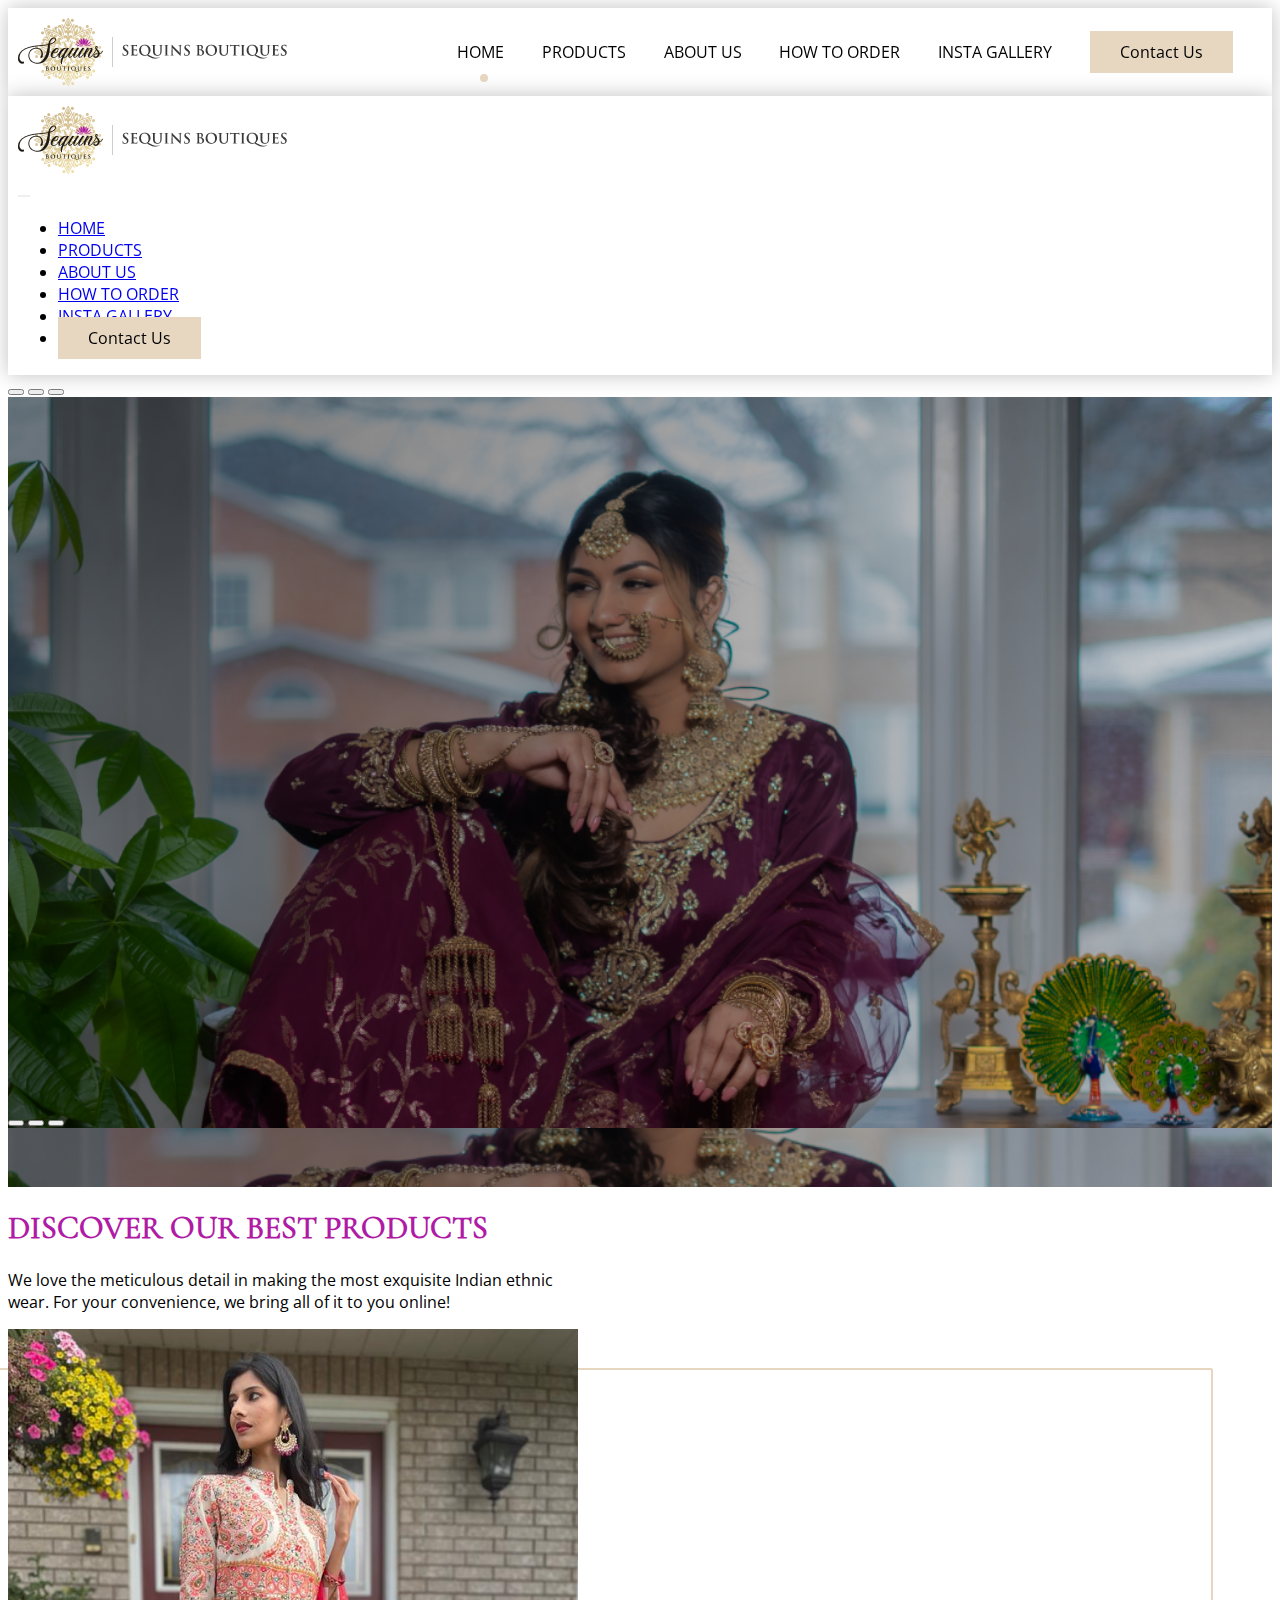
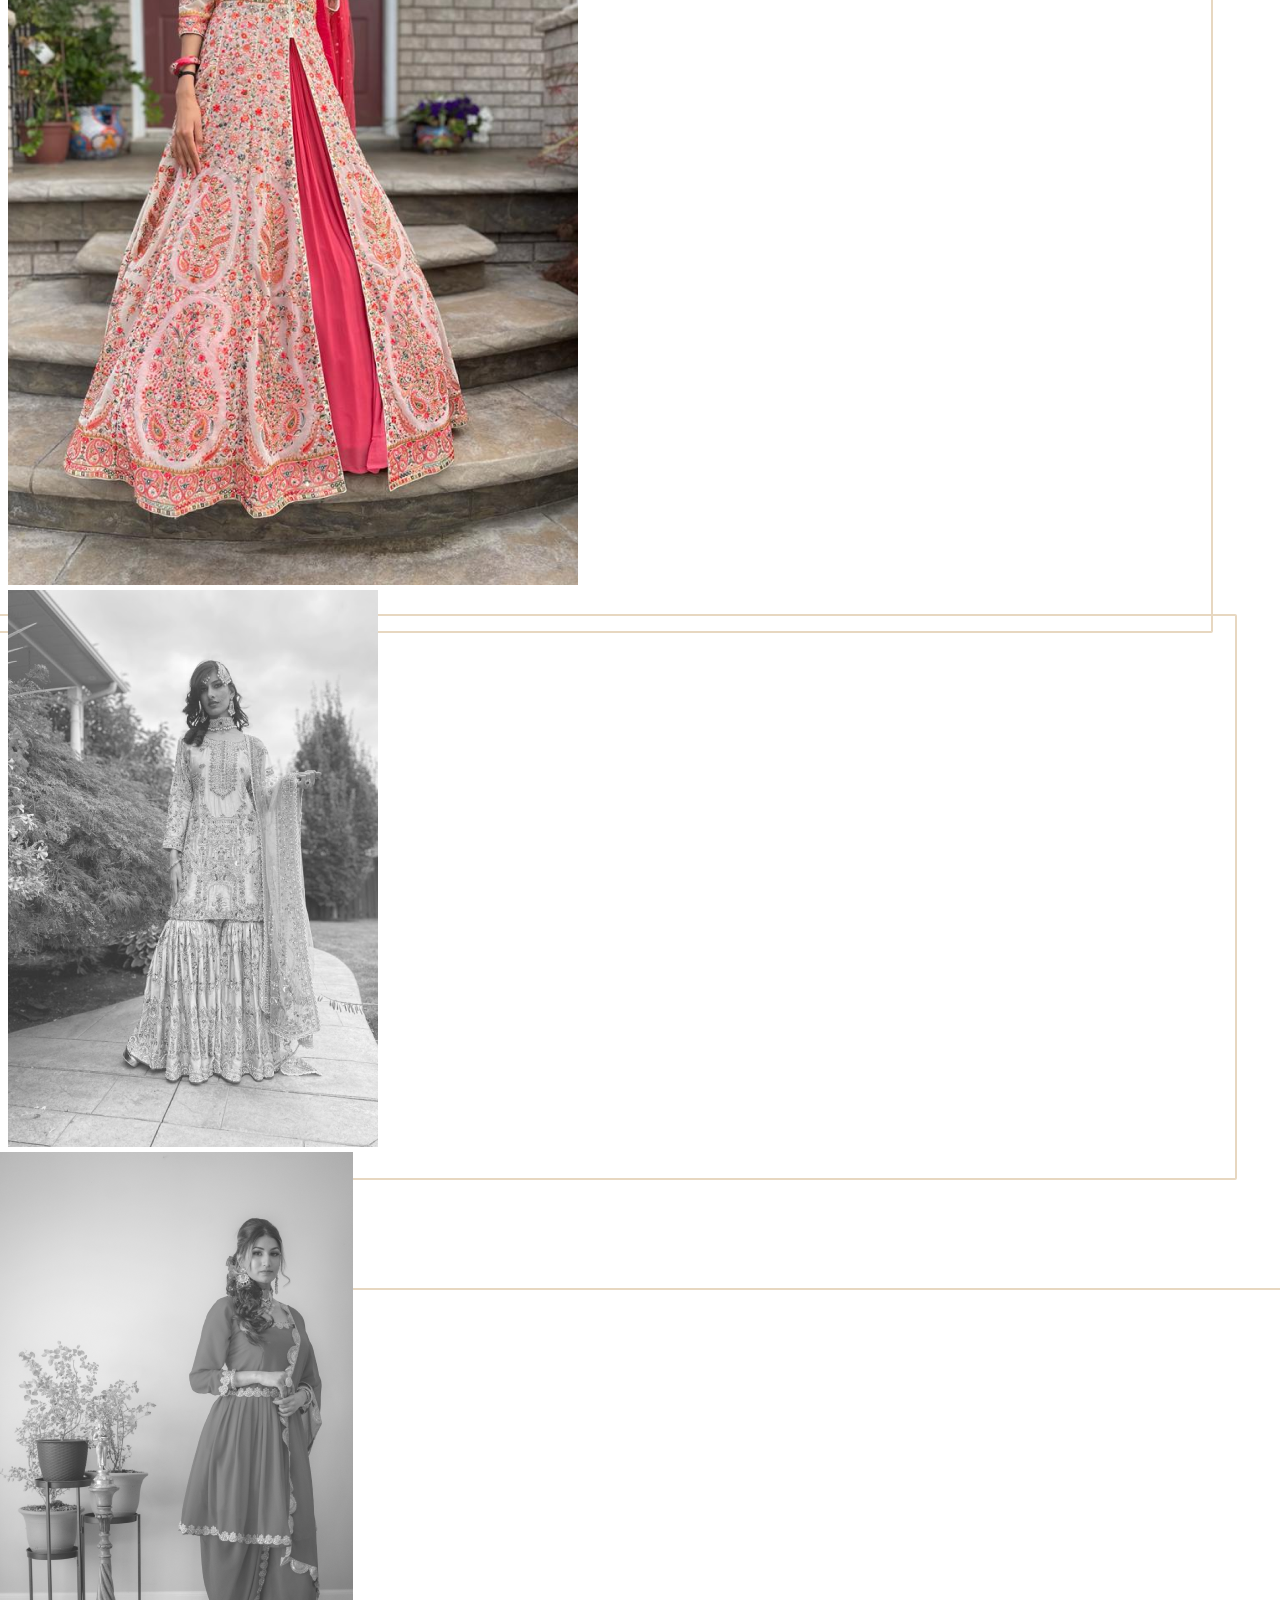
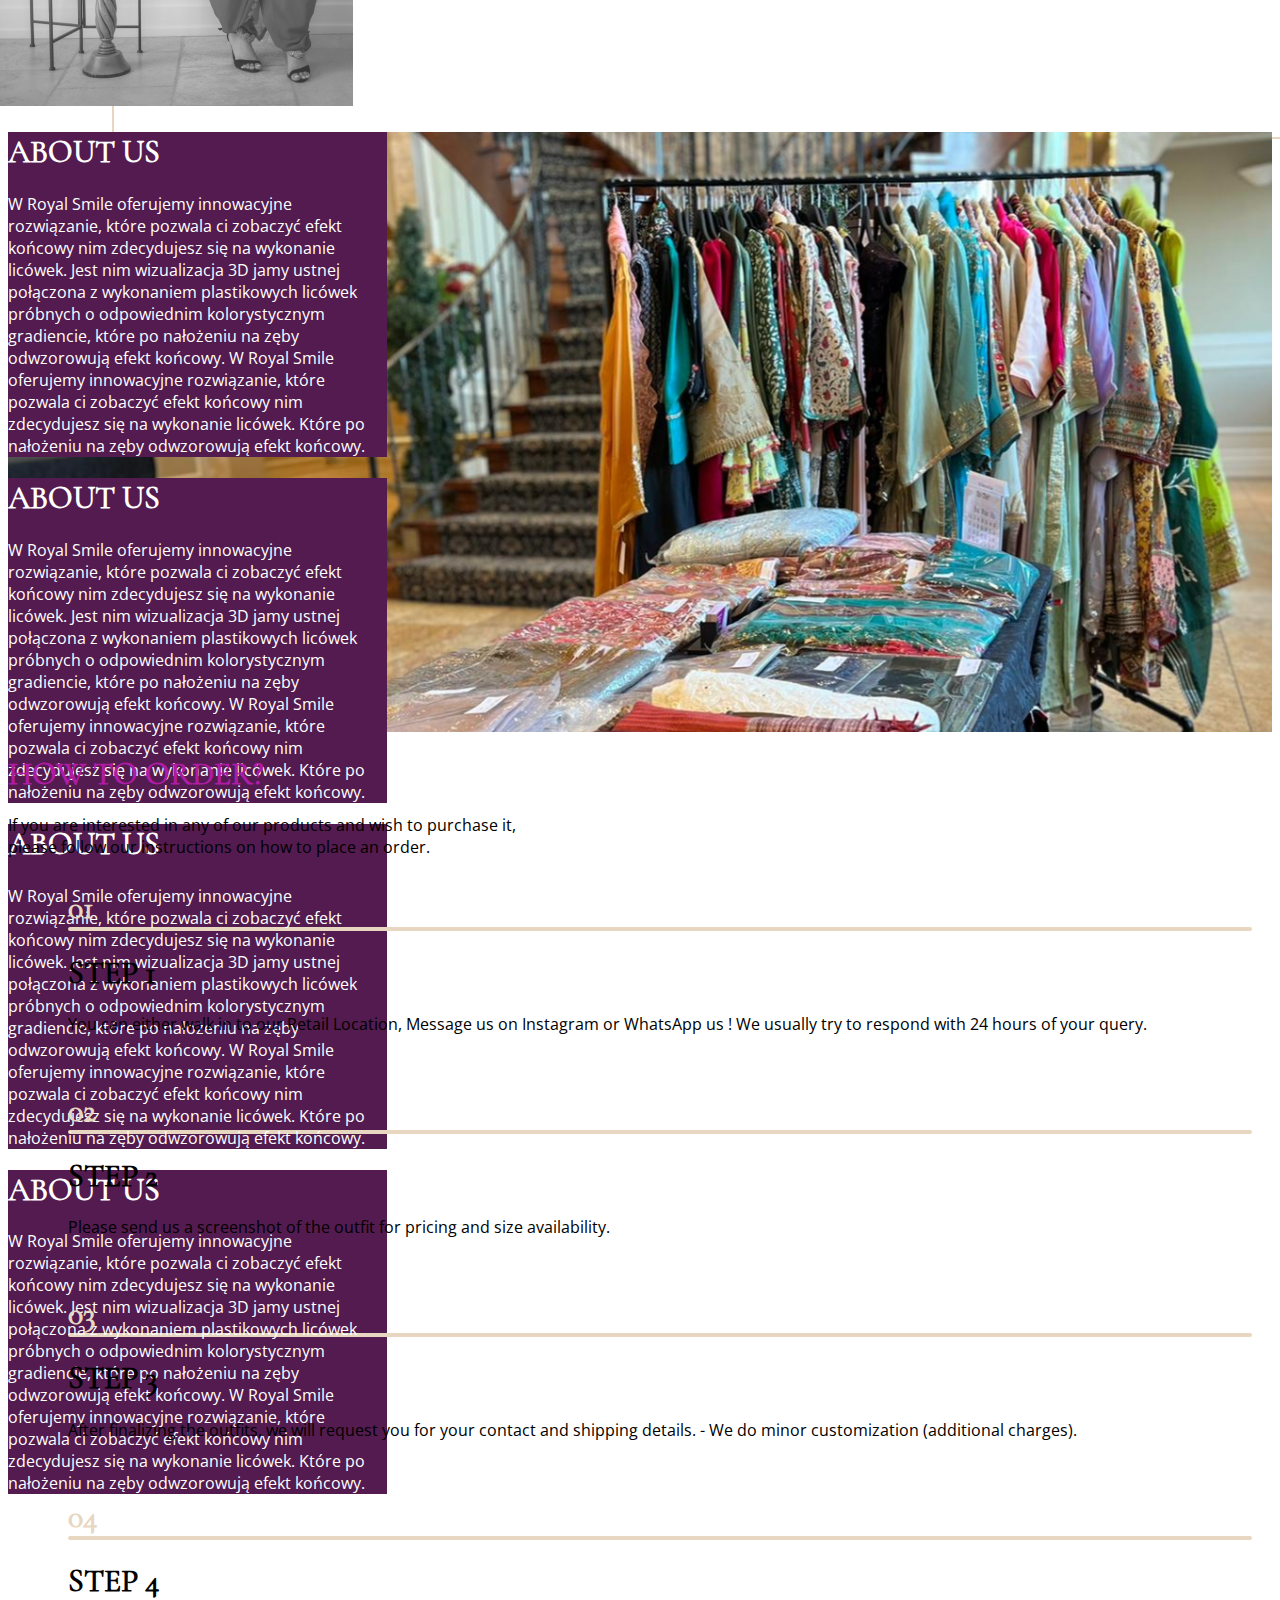
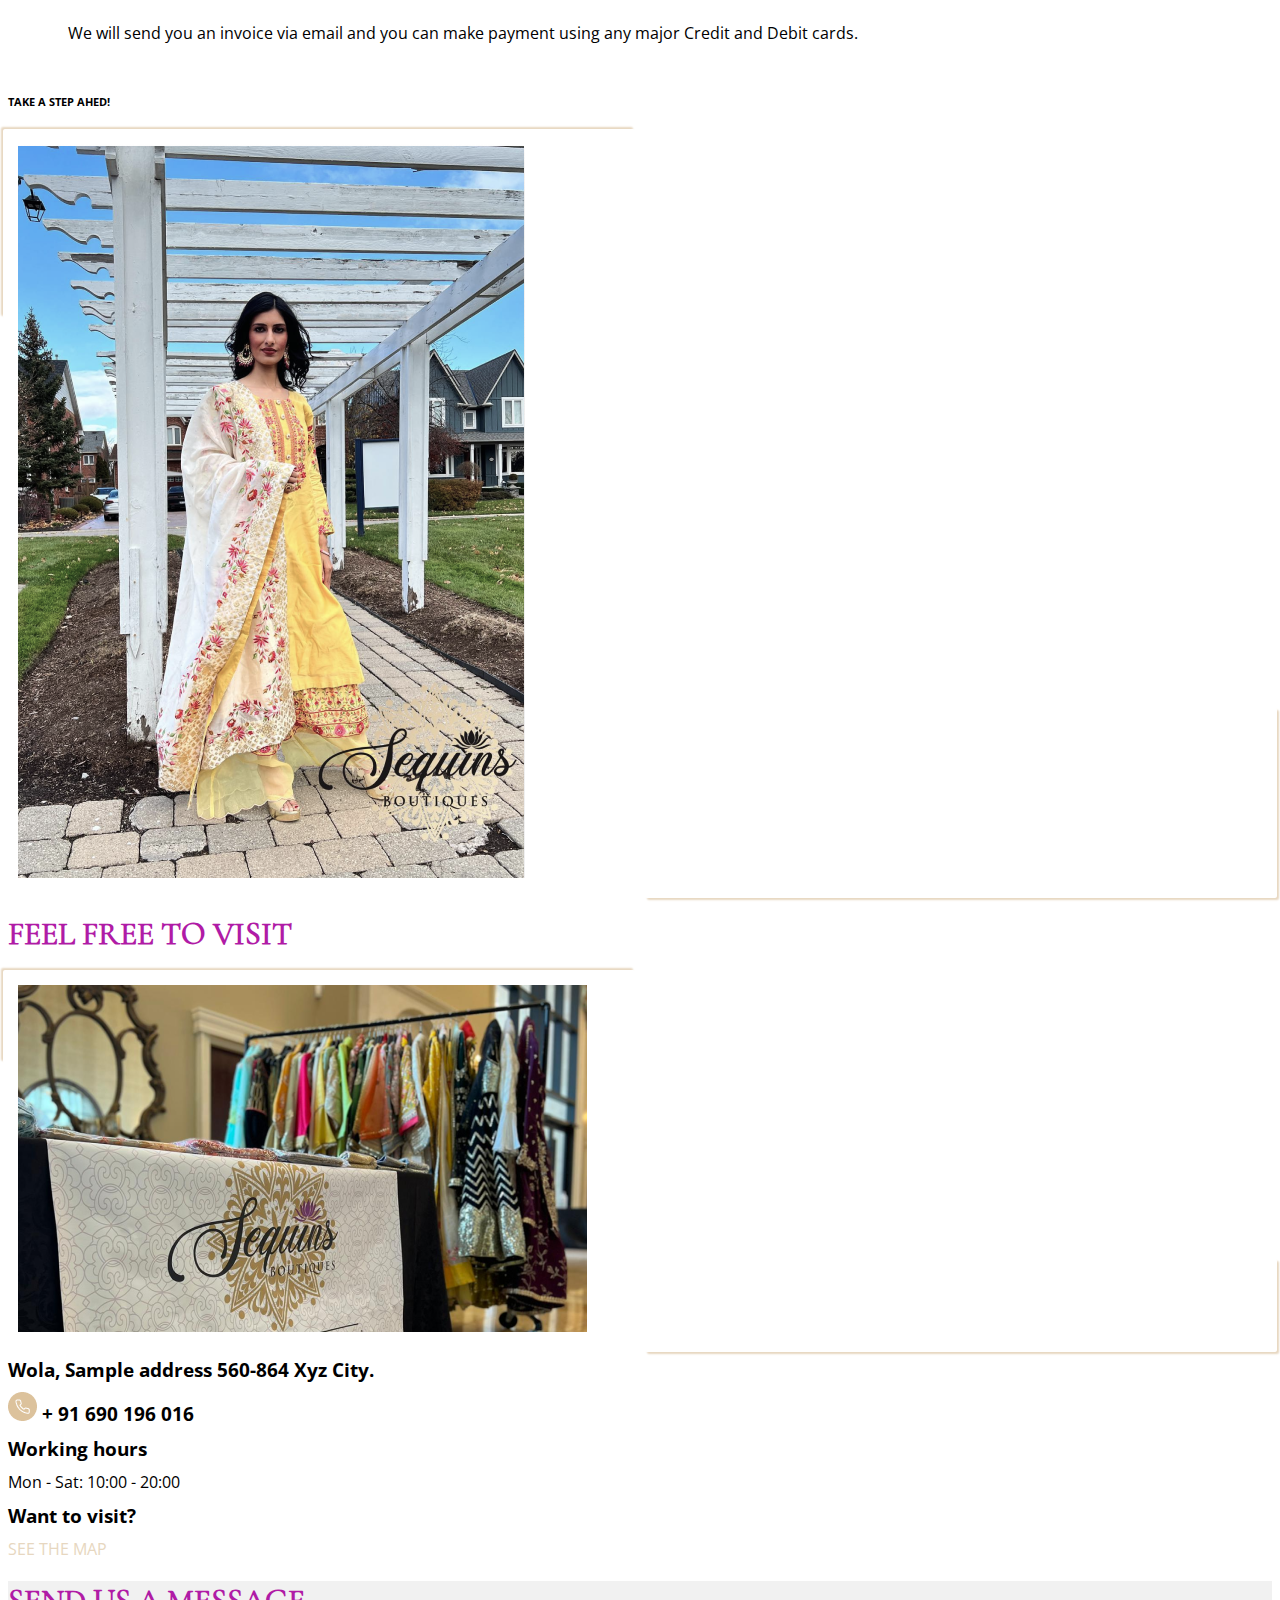
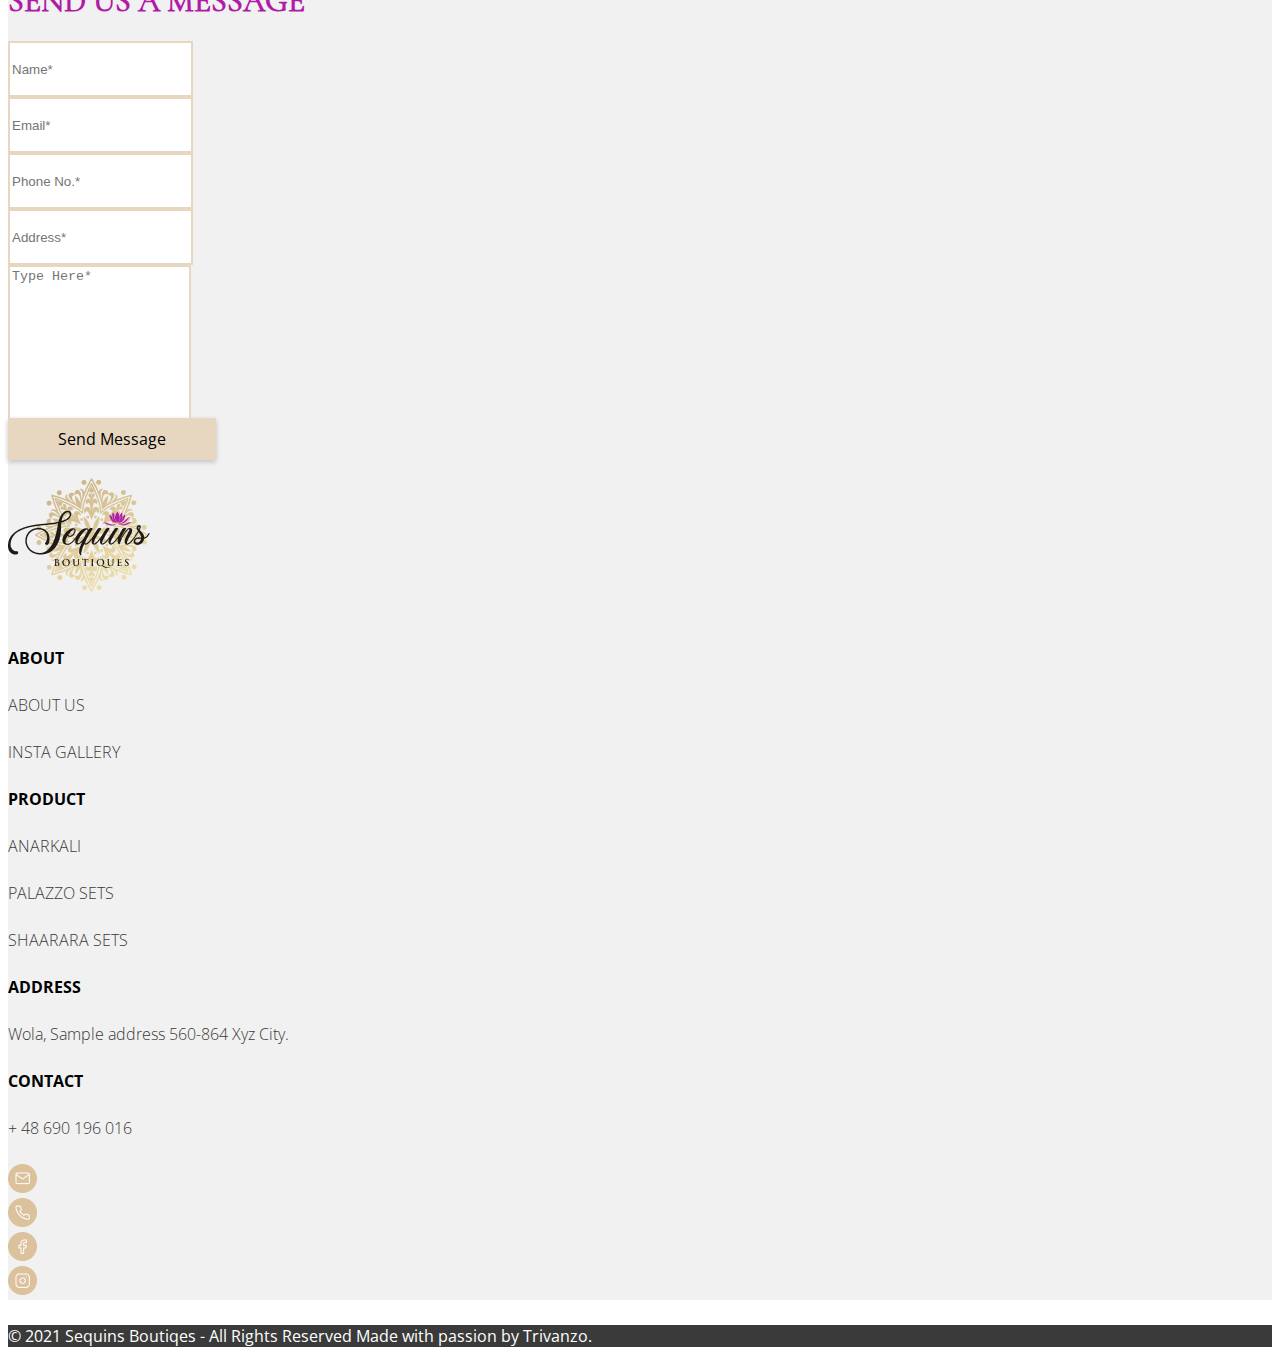
<file: index.html>
<!DOCTYPE html>
<html lang="en">
  <head>
    <meta charset="UTF-8" />
    <meta http-equiv="X-UA-Compatible" content="IE=edge" />
    <meta name="viewport" content="width=device-width, initial-scale=1.0" />
    <link
      rel="shortcut icon"
      href="./assets/images/favicon.ico"
      type="image/x-icon"
    />

    <link rel="stylesheet" href="./style.css" />

    <link
      rel="stylesheet"
      href="https://cdn.jsdelivr.net/npm/bootstrap@5.1.3/dist/css/bootstrap.min.css"
      integrity="sha384-1BmE4kWBq78iYhFldvKuhfTAU6auU8tT94WrHftjDbrCEXSU1oBoqyl2QvZ6jIW3"
      crossorigin="anonymous"
    />

    <script
      src="https://cdn.jsdelivr.net/npm/bootstrap@5.1.3/dist/js/bootstrap.bundle.min.js"
      integrity="sha384-ka7Sk0Gln4gmtz2MlQnikT1wXgYsOg+OMhuP+IlRH9sENBO0LRn5q+8nbTov4+1p"
      crossorigin="anonymous"
    ></script>
    <title>SEQUINS</title>
  </head>
  <body>
    <header class="d-none d-xl-grid d-lg-grid">
      <img src="./assets/images/logo.png" alt="SEQUINS" />
      <nav class="main-nav">
        <a href="#" class="nav_checked">HOME</a>
        <a href="#">PRODUCTS</a>
        <a href="#">ABOUT US</a>
        <a href="#">HOW TO ORDER</a>
        <a href="./insta_gallery.html">INSTA GALLERY</a>
        <a href="#" class="primary-btn">Contact Us</a>
      </nav>
    </header>

    <header class="p-0 d-block d-xl-none d-lg-none">
      <nav class="navbar navbar-expand-lg navbar-light">
        <div class="container-fluid">
          <a class="navbar-brand" href="#">
            <img src="./assets/images/logo.png" alt="SEQUINS" />
          </a>
          <button
            class="navbar-toggler"
            type="button"
            data-bs-toggle="collapse"
            data-bs-target="#navbarTogglerDemo01"
            aria-controls="navbarTogglerDemo01"
            aria-expanded="false"
            aria-label="Toggle navigation"
            style="border: none; outline: none; box-shadow: unset"
          >
            <span class="navbar-toggler-icon"></span>
          </button>
          <div class="collapse navbar-collapse" id="navbarTogglerDemo01">
            <ul class="navbar-nav text-center align-items-baseline p-2">
              <li class="nav-item">
                <a class="nav-link active" aria-current="page" href="#">HOME</a>
              </li>
              <li class="nav-item">
                <a class="nav-link" href="#">PRODUCTS</a>
              </li>
              <li class="nav-item">
                <a class="nav-link" href="#">ABOUT US</a>
              </li>
              <li class="nav-item">
                <a class="nav-link" href="#">HOW TO ORDER</a>
              </li>
              <li class="nav-item">
                <a class="nav-link" href="./insta_gallery.html"
                  >INSTA GALLERY</a
                >
              </li>
              <li class="nav-item">
                <a class="nav-link primary-btn" href="#">Contact Us</a>
              </li>
            </ul>
          </div>
        </div>
      </nav>
    </header>

    <div class="container-fluid home p-0 mb-5">
      <!-- Large -->
      <div
        id="carouselBig"
        class="carousel slide d-none d-lg-block"
        data-bs-ride="carousel"
      >
        <div class="carousel-indicators">
          <button
            type="button"
            data-bs-target="#carouselBig"
            data-bs-slide-to="0"
            class="active"
            aria-current="true"
            aria-label="Slide 1"
          ></button>
          <button
            type="button"
            data-bs-target="#carouselBig"
            data-bs-slide-to="1"
            aria-label="Slide 2"
          ></button>
          <button
            type="button"
            data-bs-target="#carouselBig"
            data-bs-slide-to="2"
            aria-label="Slide 3"
          ></button>
        </div>
        <div class="carousel-inner">
          <div class="carousel-item active">
            <img
              src="./assets/images/asset_home_big.png"
              class="d-block w-100"
              alt="..."
            />
          </div>
          <div class="carousel-item">
            <img
              src="./assets/images/asset_home_big.png"
              class="d-block w-100"
              alt="..."
            />
          </div>
          <div class="carousel-item">
            <img
              src="./assets/images/asset_home_big.png"
              class="d-block w-100"
              alt="..."
            />
          </div>
        </div>
      </div>
      <!-- Large -->

      <!-- Medium -->
      <div
        id="carouselMedium"
        class="carousel slide d-none d-md-block d-lg-none"
        data-bs-ride="carousel"
      >
        <div class="carousel-indicators">
          <button
            type="button"
            data-bs-target="#carouselMedium"
            data-bs-slide-to="0"
            class="active"
            aria-current="true"
            aria-label="Slide 1"
          ></button>
          <button
            type="button"
            data-bs-target="#carouselMedium"
            data-bs-slide-to="1"
            aria-label="Slide 2"
          ></button>
          <button
            type="button"
            data-bs-target="#carouselMedium"
            data-bs-slide-to="2"
            aria-label="Slide 3"
          ></button>
        </div>
        <div class="carousel-inner">
          <div class="carousel-item active">
            <img
              src="./assets/images/asset_home_medium.png"
              class="d-block w-100"
              alt="..."
            />
          </div>
          <div class="carousel-item">
            <img
              src="./assets/images/asset_home_medium.png"
              class="d-block w-100"
              alt="..."
            />
          </div>
          <div class="carousel-item">
            <img
              src="./assets/images/asset_home_medium.png"
              class="d-block w-100"
              alt="..."
            />
          </div>
        </div>
      </div>
      <!-- Medium -->

      <!-- Small -->
      <div
        id="carouselSmall"
        class="carousel slide d-block d-md-none"
        data-bs-ride="carousel"
      >
        <div class="carousel-indicators">
          <button
            type="button"
            data-bs-target="#carouselSmall"
            data-bs-slide-to="0"
            class="active indicator"
            aria-current="true"
            aria-label="Slide 1"
          ></button>
          <button
            type="button"
            data-bs-target="#carouselSmall"
            data-bs-slide-to="1"
            aria-label="Slide 2"
            class="indicator"
          ></button>
          <button
            type="button"
            data-bs-target="#carouselSmall"
            data-bs-slide-to="2"
            aria-label="Slide 3"
            class="indicator"
          ></button>
        </div>
        <div class="carousel-inner">
          <div class="carousel-item active">
            <img
              src="./assets/images/asset_home_small.jpg"
              class="d-block w-100"
              alt="..."
            />
          </div>
          <div class="carousel-item">
            <img
              src="./assets/images/asset_home_small.jpg"
              class="d-block w-100"
              alt="..."
            />
          </div>
          <div class="carousel-item">
            <img
              src="./assets/images/asset_home_small.jpg"
              class="d-block w-100"
              alt="..."
            />
          </div>
        </div>
      </div>
      <!-- Small -->

      <div class="home_bottom">
        <div class="home_call_button">
          <img src="./assets/images/asset_home_call.png" alt="Phone" />
        </div>
      </div>

      <div
        class="position-absolute w-100 h-100 d-flex flex-column align-items-center justify-content-center"
      >
        <div class="container">
          <div class="row">
            <div class="col-12 col-lg-6 p-3">
              <img
                src="./assets/images/asset_home_text.png"
                alt="SEQUINS"
                class="w-100"
              />
              <div class="row mt-5">
                <div
                  class="col col-md-8 d-flex align-items-center justify-content-between"
                >
                  <a class="primary-btn" href="#">Contact Us</a>

                  <img src="./assets/images/asset_home_mail.png" alt="Mail" />

                  <img src="./assets/images/asset_home_phone.png" alt="Phone" />

                  <img src="./assets/images/asset_home_facebook.png" alt="FaceBook" />

                  <img src="./assets/images/asset_home_instagram.png" alt="Instagram" />
                </div>
              </div>
            </div>
          </div>
        </div>
      </div>
    </div>

    <div class="container-fluid p-5 mb-5 d-none d-xxl-block">
      <h1 class="title text-center">Discover Our Best Products</h1>
      <p class="text-center">
        We love the meticulous detail in making the most exquisite Indian ethnic
        <br />
        wear. For your convenience, we bring all of it to you online!
      </p>
      <div class="d-flex align-items-center justify-content-center">
        <div class="give_left_border" style="order: 2">
          <img
            src="./assets/images/asset_anarkali.png"
            alt="ShowCase"
            style="background-color: white"
          />
        </div>
        <div
          class="give_left_border"
          style="margin-right: -2%; order: 1; z-index: -1"
        >
          <img
            src="./assets/images/asset_showcase_start.png"
            alt="ShowCase"
            style="background-color: white"
          />
        </div>

        <div
          class="give_right_border"
          style="margin-left: -2%; z-index: -1; order: 3"
        >
          <img
            src="./assets/images/asset_showcase_end.png"
            alt="ShowCase"
            style="background-color: white"
          />
        </div>
      </div>
    </div>

    <div class="container-fluid about_us p-3 p-md-5 d-flex align-items-center">
      <div class="d-none d-xxl-block p-5">
        <h1 class="title" style="color: white">ABOUT US</h1>
        <p style="color: white">
          W Royal Smile oferujemy innowacyjne rozwiązanie, które pozwala ci
          zobaczyć efekt końcowy nim zdecydujesz się na wykonanie licówek. Jest
          nim wizualizacja 3D jamy ustnej połączona z wykonaniem plastikowych
          licówek próbnych o odpowiednim kolorystycznym gradiencie, które po
          nałożeniu na zęby odwzorowują efekt końcowy. W Royal Smile oferujemy
          innowacyjne rozwiązanie, które pozwala ci zobaczyć efekt końcowy nim
          zdecydujesz się na wykonanie licówek. Które po nałożeniu na zęby
          odwzorowują efekt końcowy.
        </p>
      </div>

      <div class="d-none d-lg-block d-xxl-none w-50 p-5">
        <h1 class="title" style="color: white">ABOUT US</h1>
        <p style="color: white">
          W Royal Smile oferujemy innowacyjne rozwiązanie, które pozwala ci
          zobaczyć efekt końcowy nim zdecydujesz się na wykonanie licówek. Jest
          nim wizualizacja 3D jamy ustnej połączona z wykonaniem plastikowych
          licówek próbnych o odpowiednim kolorystycznym gradiencie, które po
          nałożeniu na zęby odwzorowują efekt końcowy. W Royal Smile oferujemy
          innowacyjne rozwiązanie, które pozwala ci zobaczyć efekt końcowy nim
          zdecydujesz się na wykonanie licówek. Które po nałożeniu na zęby
          odwzorowują efekt końcowy.
        </p>
      </div>

      <div class="d-none d-md-block d-lg-none w-75 p-5">
        <h1 class="title" style="color: white">ABOUT US</h1>
        <p style="color: white">
          W Royal Smile oferujemy innowacyjne rozwiązanie, które pozwala ci
          zobaczyć efekt końcowy nim zdecydujesz się na wykonanie licówek. Jest
          nim wizualizacja 3D jamy ustnej połączona z wykonaniem plastikowych
          licówek próbnych o odpowiednim kolorystycznym gradiencie, które po
          nałożeniu na zęby odwzorowują efekt końcowy. W Royal Smile oferujemy
          innowacyjne rozwiązanie, które pozwala ci zobaczyć efekt końcowy nim
          zdecydujesz się na wykonanie licówek. Które po nałożeniu na zęby
          odwzorowują efekt końcowy.
        </p>
      </div>

      <div class="d-block d-md-none w-100 p-4">
        <h1 class="title" style="color: white">ABOUT US</h1>
        <p style="color: white">
          W Royal Smile oferujemy innowacyjne rozwiązanie, które pozwala ci
          zobaczyć efekt końcowy nim zdecydujesz się na wykonanie licówek. Jest
          nim wizualizacja 3D jamy ustnej połączona z wykonaniem plastikowych
          licówek próbnych o odpowiednim kolorystycznym gradiencie, które po
          nałożeniu na zęby odwzorowują efekt końcowy. W Royal Smile oferujemy
          innowacyjne rozwiązanie, które pozwala ci zobaczyć efekt końcowy nim
          zdecydujesz się na wykonanie licówek. Które po nałożeniu na zęby
          odwzorowują efekt końcowy.
        </p>
      </div>
    </div>

    <div class="container-fluid mt-5">
      <div class="container">
        <h1 class="title text-center p-2">HOW TO ORDER?</h1>

        <p class="text-center">
          If you are interested in any of our products and wish to purchase
          it,<br />
          please follow our instructions on how to place an order.
        </p>

        <div class="row mt-0 mt-md-5 g-5">
          <div class="col-12 col-lg-6 d-flex flex-column">
            <ul
              style="list-style: none"
              class="steps d-flex flex-column justify-content-between h-100"
            >
              <li class="d-flex align-items-start">
                <h1 class="title" style="color: #e7d7c0">01</h1>
                <div class="vl"></div>
                <div>
                  <h1 class="Steptitle">STEP 1</h1>
                  <p>
                    You can either walk in to our Retail Location, Message us on
                    Instagram or WhatsApp us ! We usually try to respond with 24
                    hours of your query.
                  </p>
                </div>
              </li>
              <li class="d-flex align-items-start">
                <h1 class="title" style="color: #e7d7c0">02</h1>
                <div class="vl"></div>
                <div>
                  <h1 class="Steptitle">STEP 2</h1>
                  <p>
                    Please send us a screenshot of the outfit for pricing and
                    size availability.
                  </p>
                </div>
              </li>
              <li class="d-flex align-items-start">
                <h1 class="title" style="color: #e7d7c0">03</h1>
                <div class="vl"></div>
                <div>
                  <h1 class="Steptitle">STEP 3</h1>
                  <p>
                    After finalizing the outfits, we will request you for your
                    contact and shipping details. - We do minor customization
                    (additional charges).
                  </p>
                </div>
              </li>
              <li class="d-flex align-items-start">
                <h1 class="title" style="color: #e7d7c0">04</h1>
                <div class="vl"></div>
                <div>
                  <h1 class="Steptitle">STEP 4</h1>
                  <p>
                    We will send you an invoice via email and you can make
                    payment using any major Credit and Debit cards.
                  </p>
                </div>
              </li>
            </ul>
            <h6 class="text-end">TAKE A STEP AHED!</h6>
          </div>
          <div class="col-12 col-lg-6">
            <div class="give_corners">
              <img
                src="./assets/images/asset_four.png"
                alt="How To Order"
                class="w-100"
              />
            </div>
          </div>
        </div>
      </div>
    </div>

    <div class="container-fluid p-3 p-md-5">
      <div class="container p-0 p-lg-5">
        <h1 class="title text-center p-3 p-md-5">feel free to visit</h1>
        <div class="row gy-5 g-md-5">
          <div class="col-12 col-md">
            <div class="give_corners">
              <img
                src="./assets/images/asset_three.png"
                alt="Visit"
                class="w-100"
              />
            </div>
          </div>
          <div
            class="col-12 col-md d-flex flex-column align-items-baseline about_us_content"
          >
            <h3>Wola, Sample address 560-864 Xyz City.</h3>
            <h3 class="d-flex align-items-center">
              <img
                src="./assets/images/icon_phone.png"
                alt="Phone"
                class="me-3"
              />
              + 91 690 196 016
            </h3>
            <h3>Working hours</h3>
            <span> Mon - Sat: 10:00 - 20:00 </span>
            <h3>Want to visit?</h3>
            <a href="#" style="color: #e7d7c0; text-decoration: none"
              >SEE THE MAP</a
            >
          </div>
        </div>
      </div>
    </div>

    <div class="container-fluid p-3">
      <div
        class="container p-4 p-xl-5 p-lg-5 p-md-5"
        style="background-color: #f1f1f1"
      >
        <h1 class="title text-center pb-3 pb-xl-5 pb-lg-5 pb-md-5">
          SEND US A MESSAGE
        </h1>

        <div class="row g-4">
          <div class="col-12 col-xl-6 col-lg-6">
            <input
              type="text"
              class="form-control"
              placeholder="Name*"
              required
            />
          </div>
          <div class="col-12 col-xl-6 col-lg-6">
            <input
              type="email"
              class="form-control"
              placeholder="Email*"
              required
            />
          </div>
          <div class="col-12 col-xl-6 col-lg-6">
            <input
              type="tel"
              class="form-control"
              placeholder="Phone No.*"
              required
            />
          </div>
          <div class="col-12 col-xl-6 col-lg-6">
            <input
              type="text"
              class="form-control"
              placeholder="Address*"
              required
            />
          </div>

          <div class="col-12">
            <textarea
              name="message"
              rows="10"
              class="w-100 p-2 form-control"
              placeholder="Type Here*"
            ></textarea>
          </div>

          <div class="col-12 text-center">
            <a href="#" class="primary-btn-sdw col-auto text-center"
              >Send Message</a
            >
          </div>
        </div>
      </div>
    </div>

    <footer class="container-fluid mt-5 p-0">
      <div class="container pt-5">
        <div class="row gy-5 text-center text-md-start">
          <div class="col-xl col-lg-12 col-md-12 col-sm-12">
            <img src="./assets/images/footer_logo.png" alt="SEQUINS" />
          </div>
          <div class="col-12 col-xl col-lg col-md-6 col-sm-12">
            <h4>ABOUT</h4>
            <ul>
              <li>ABOUT US</li>
              <li>INSTA GALLERY</li>
            </ul>
          </div>
          <div class="col-12 col-xl col-lg col-md-6 col-sm-12">
            <h4>PRODUCT</h4>
            <ul>
              <li>ANARKALI</li>
              <li>PALAZZO SETS</li>
              <li>SHAARARA SETS</li>
            </ul>
          </div>
          <div class="col-12 col-xl col-lg col-md-6 col-sm-12">
            <h4>ADDRESS</h4>
            <ul>
              <li>Wola, Sample address 560-864 Xyz City.</li>
            </ul>
          </div>
          <div class="col-12 col-xl col-lg col-md-6 col-sm-12">
            <h4>CONTACT</h4>
            <ul>
              <li>+ 48 690 196 016</li>
              <li>
                <div class="row">
                  <div class="col">
                    <img src="./assets/images/icon_mail.png" alt="Mail" />
                  </div>
                  <div class="col">
                    <img src="./assets/images/icon_phone.png" alt="Phone" />
                  </div>
                  <div class="col">
                    <img
                      src="./assets/images/icon_facebook.png"
                      alt="FaceBook"
                    />
                  </div>
                  <div class="col">
                    <img src="./assets/images/icon_insta.png" alt="Instagram" />
                  </div>
                </div>
              </li>
            </ul>
          </div>
        </div>
      </div>
    </footer>

    <div
      class="container-fluid p-2"
      style="background-color: #3a3a3a; color: white"
    >
      <div
        class="container d-flex flex-column flex-xl-row flex-lg-row align-items-center justify-content-between text-center"
      >
        <span class="mb-2">© 2021 Sequins Boutiqes - All Rights Reserved</span>
        <span>Made with passion by Trivanzo.</span>
      </div>
    </div>
  </body>
</html>
</file>
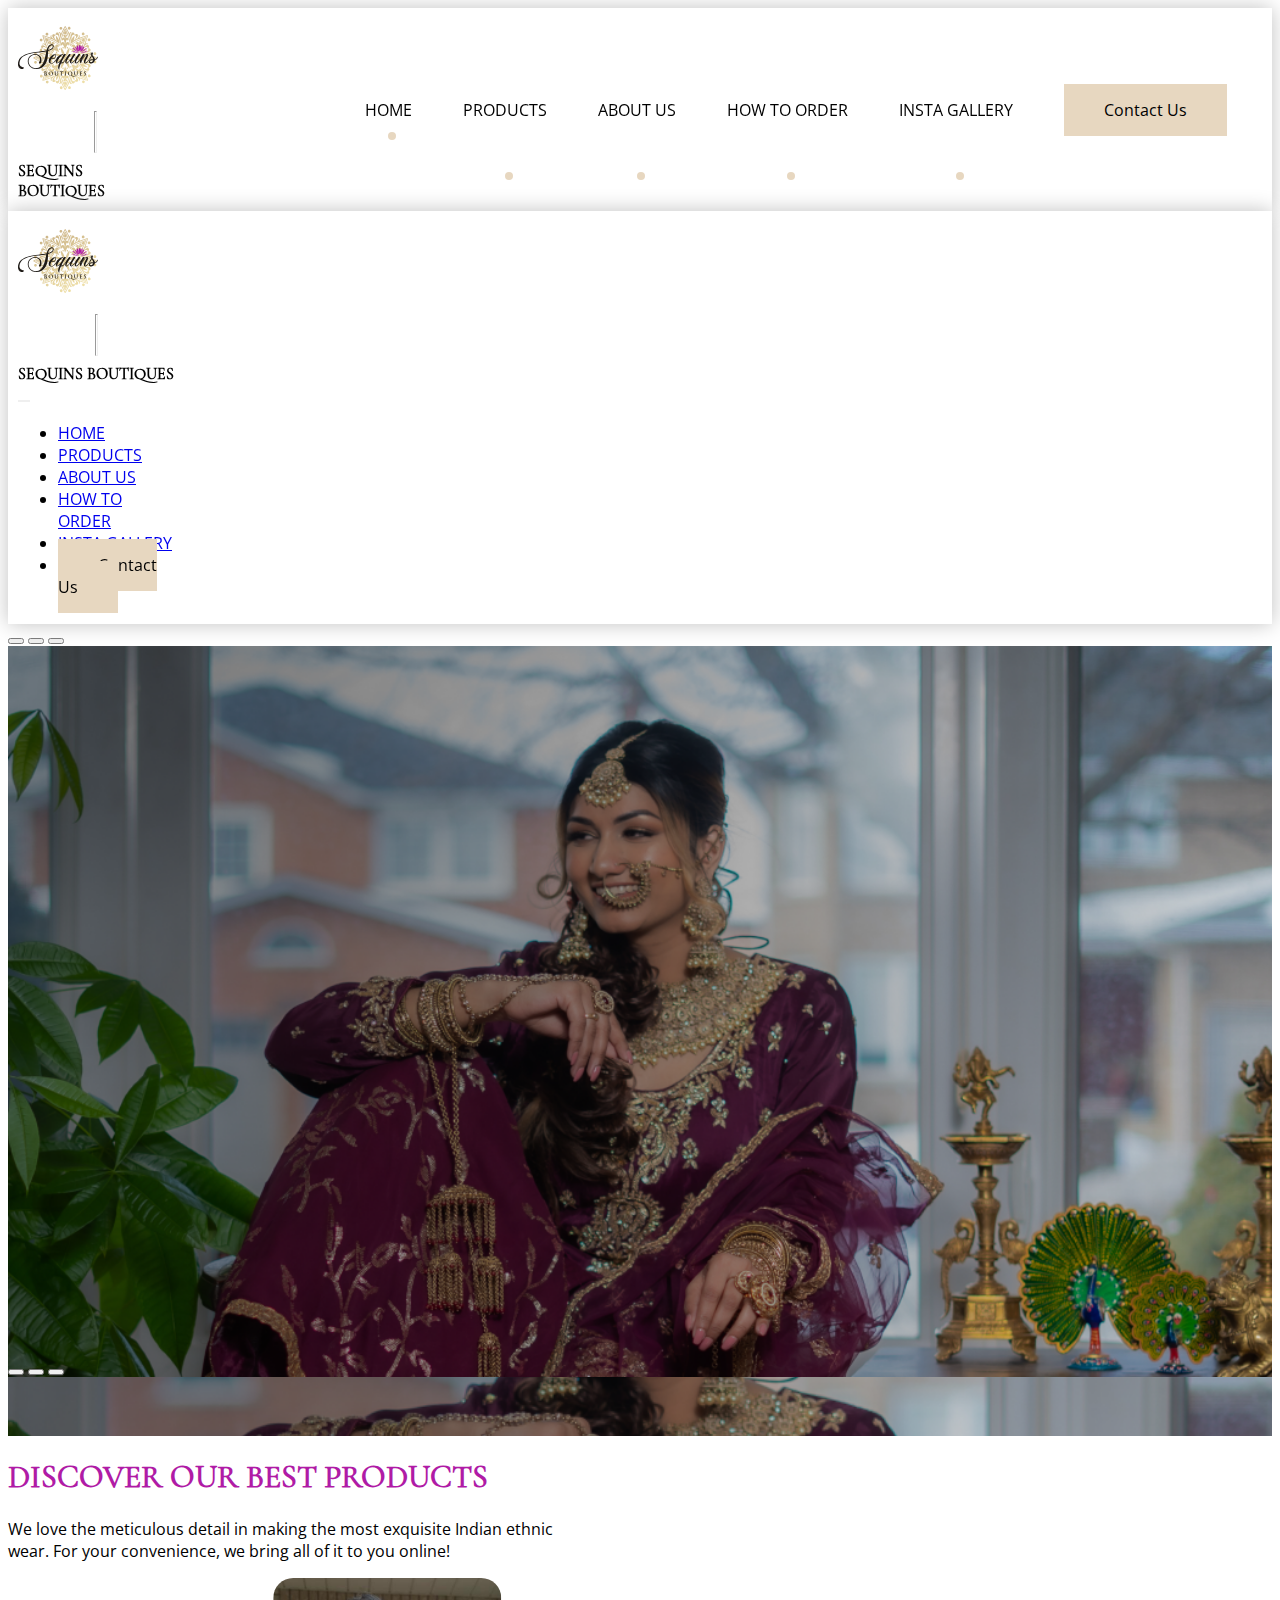
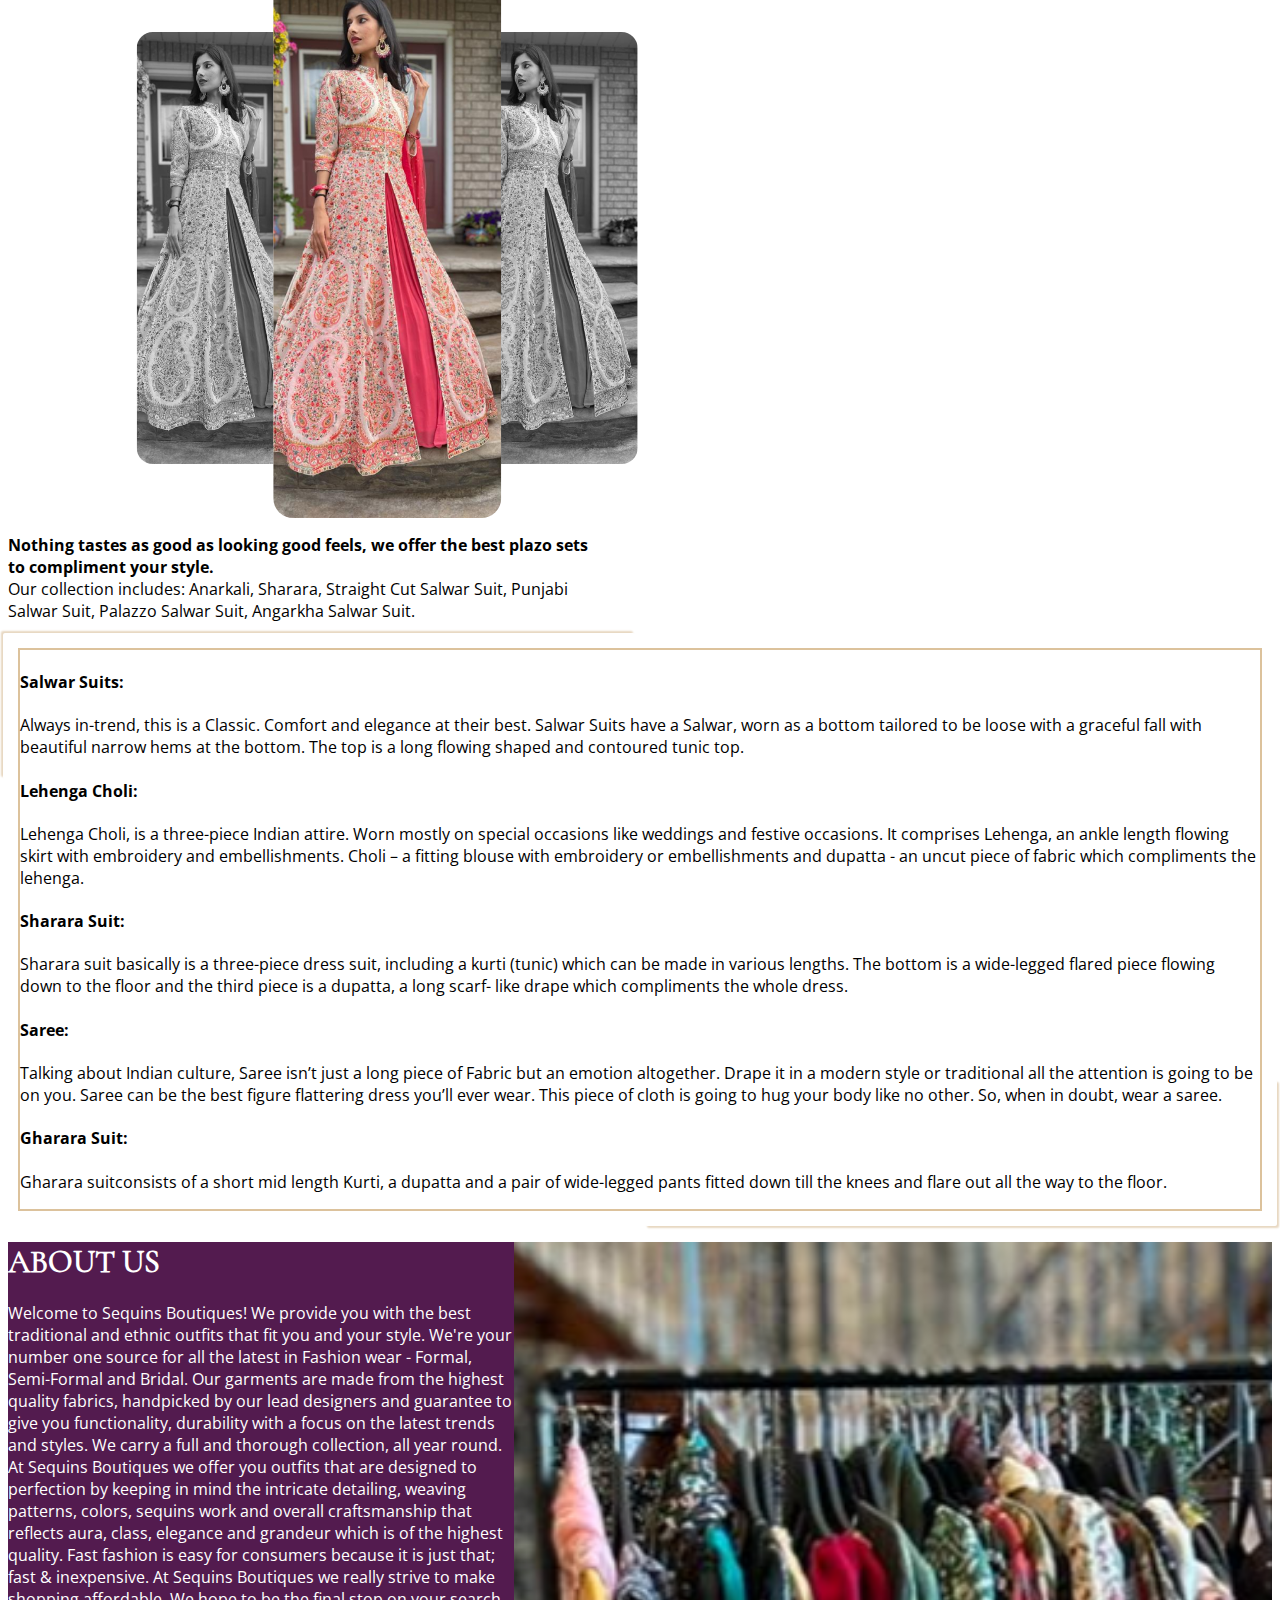
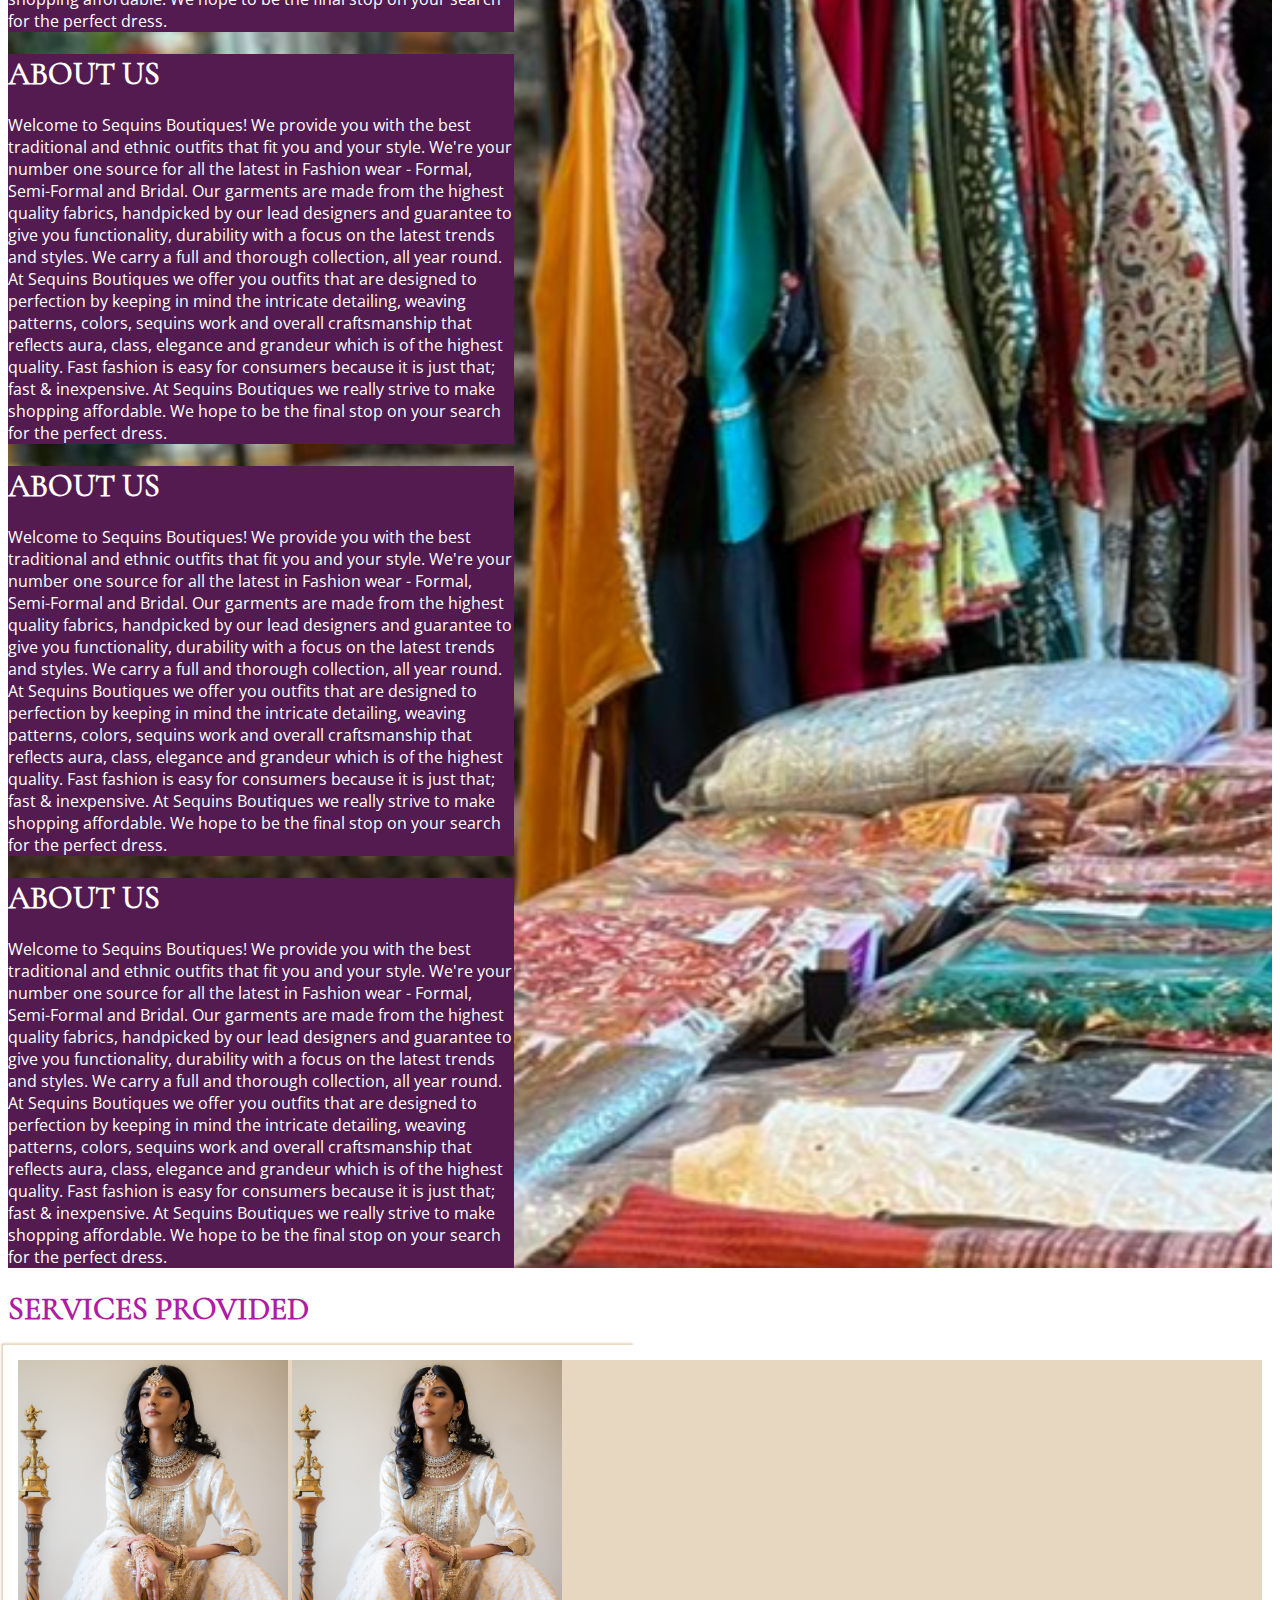
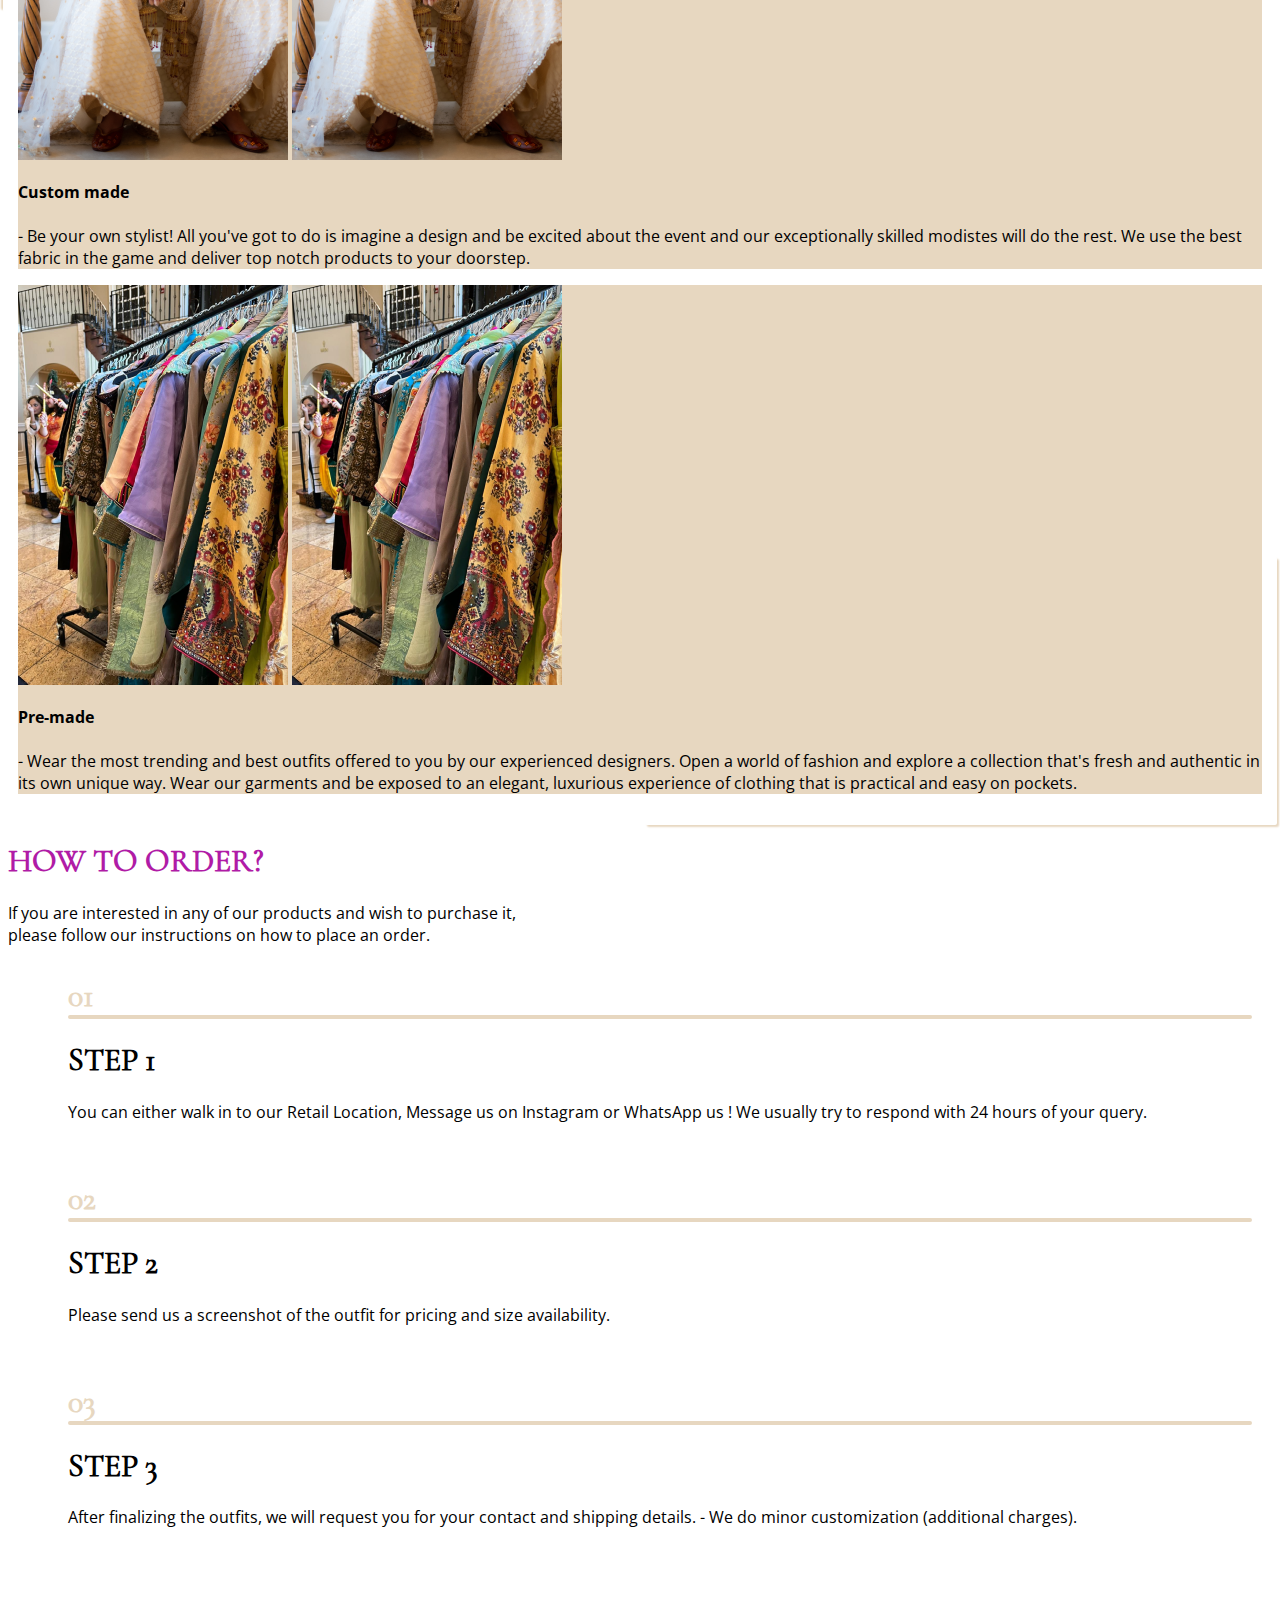
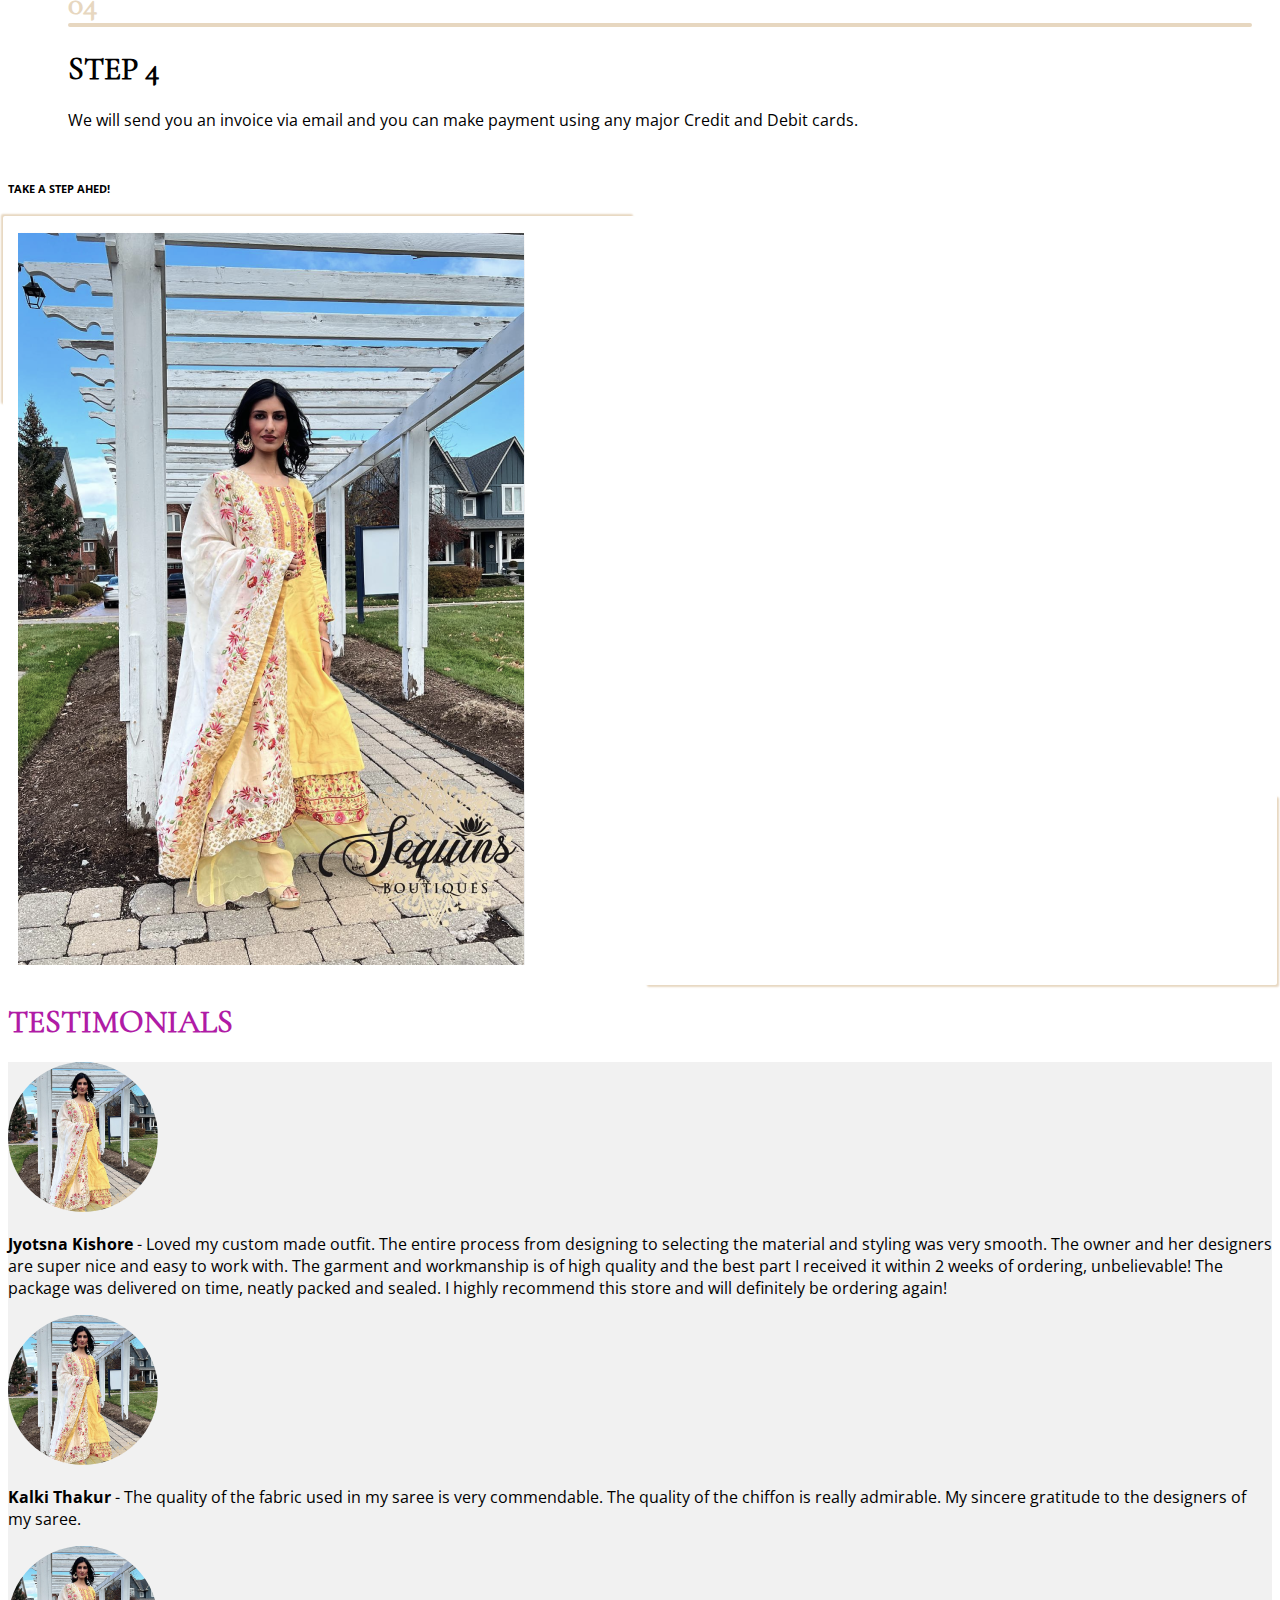
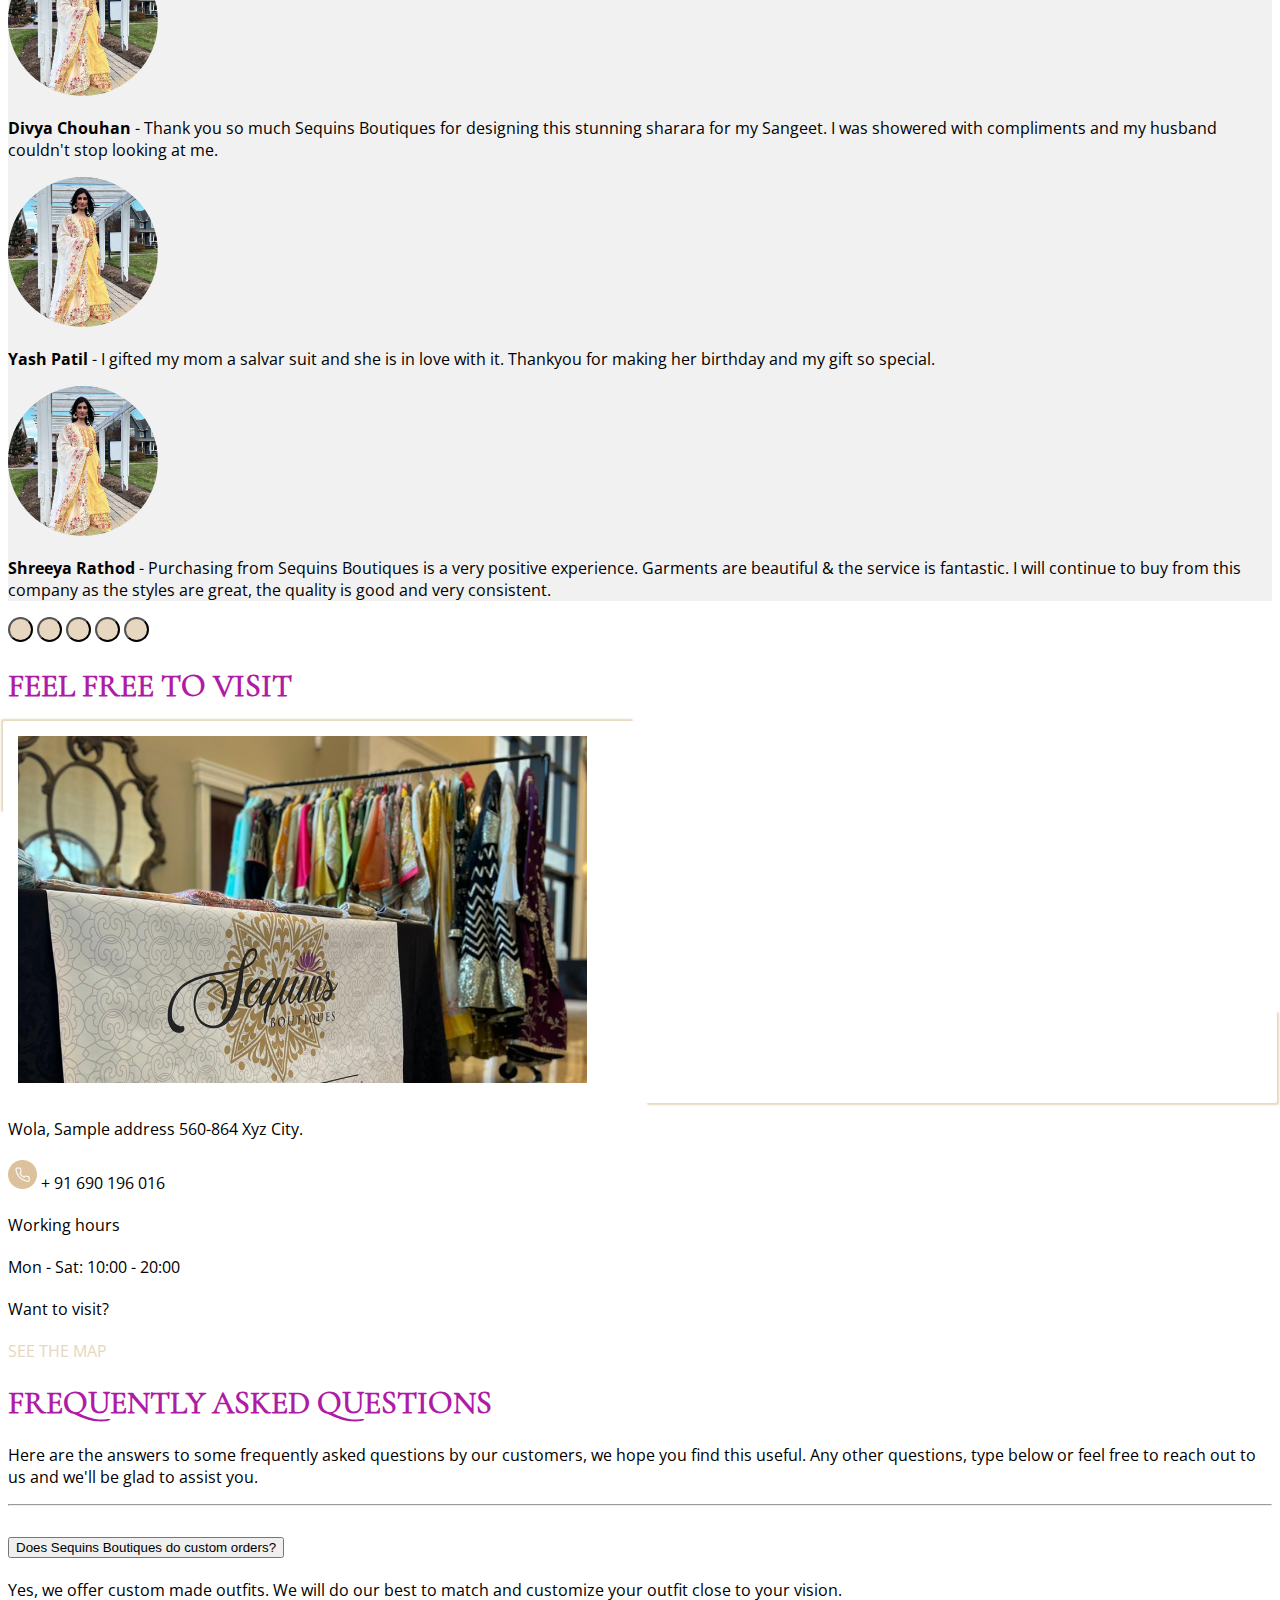
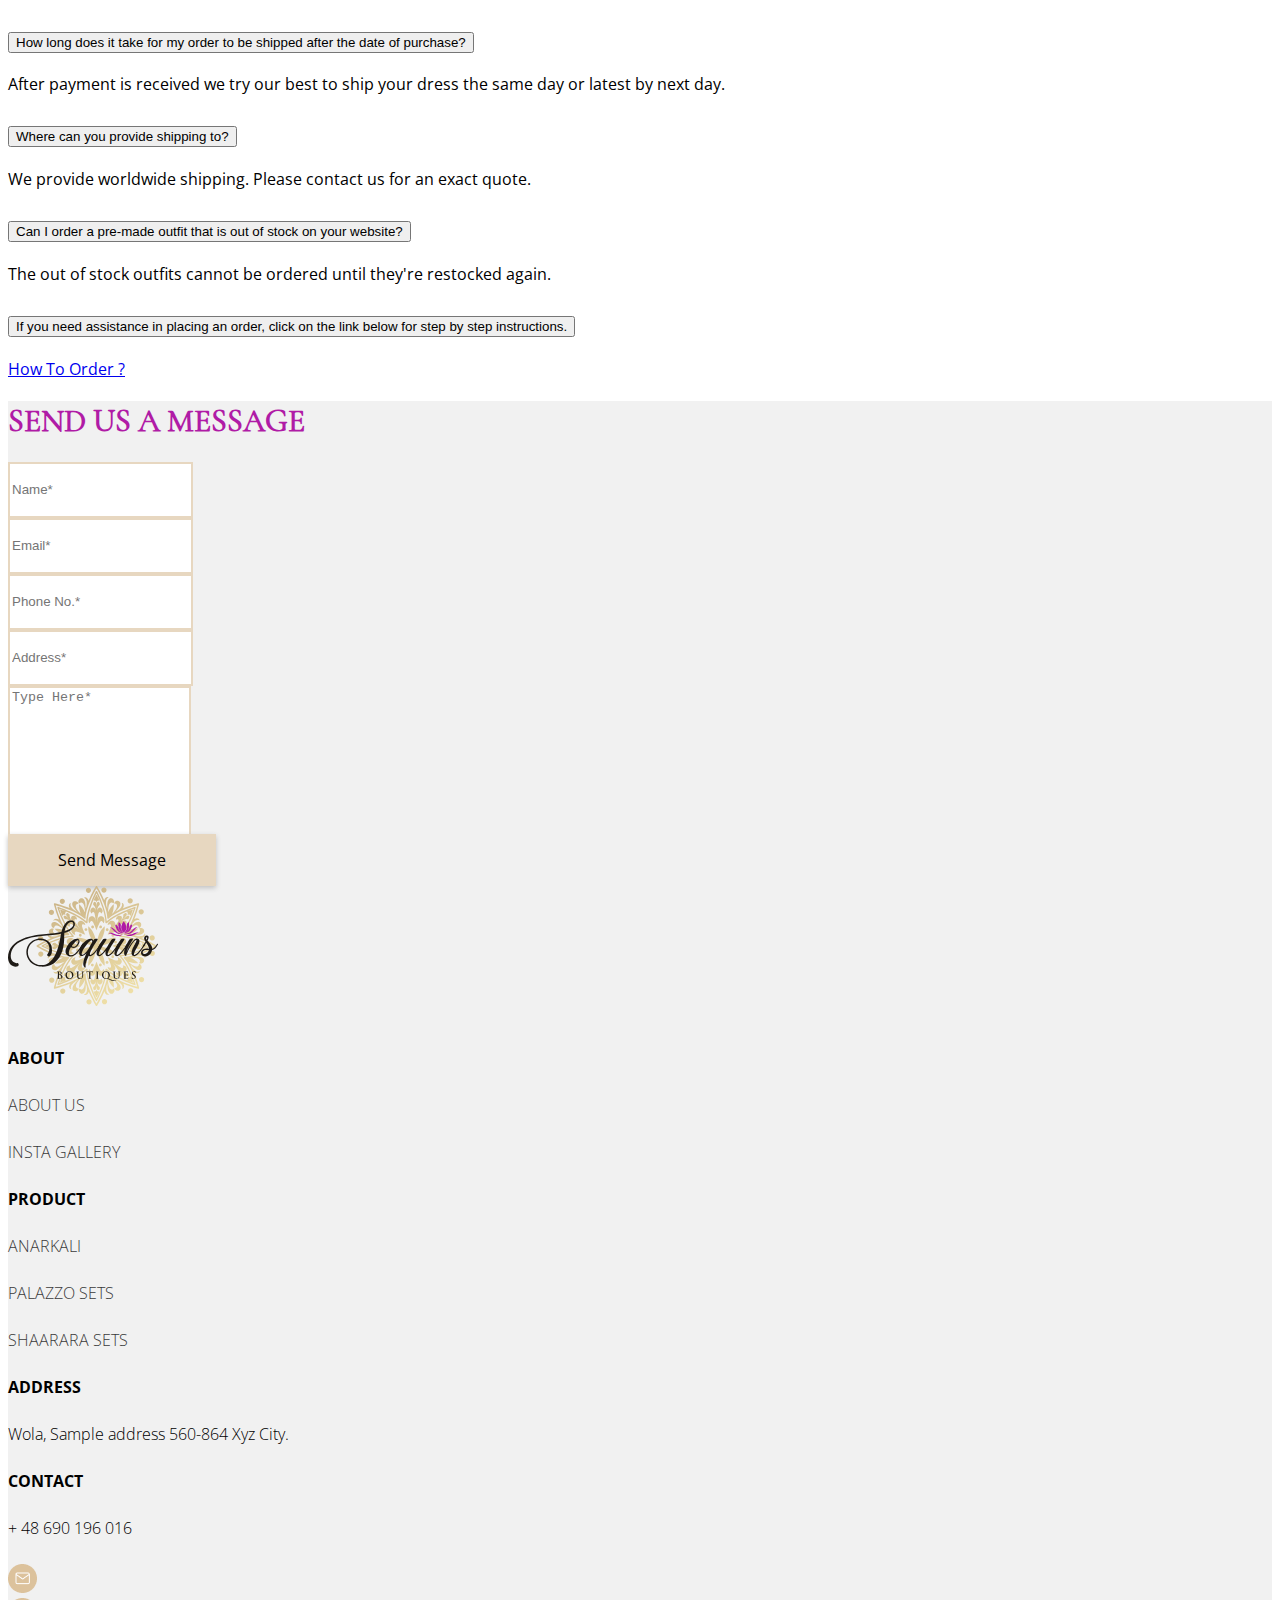
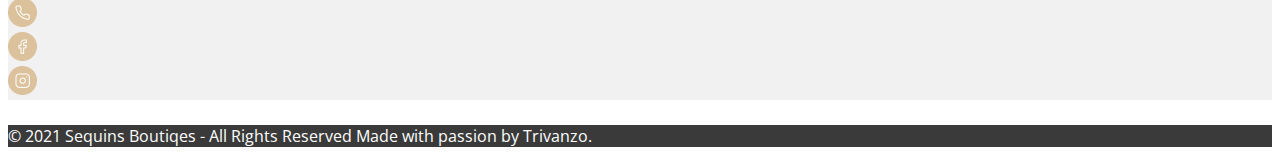
<file: public/index.html>
<!DOCTYPE html>
<html lang="en">
  <head>
    <meta charset="UTF-8" />
    <meta http-equiv="X-UA-Compatible" content="IE=edge" />
    <meta name="viewport" content="width=device-width, initial-scale=1.0" />
    <link
      rel="shortcut icon"
      href="./assets/images/favicon.ico"
      type="image/x-icon"
    />

    <link rel="stylesheet" href="./style.css" />

    <link
      rel="stylesheet"
      href="https://cdn.jsdelivr.net/npm/bootstrap@5.1.3/dist/css/bootstrap.min.css"
      integrity="sha384-1BmE4kWBq78iYhFldvKuhfTAU6auU8tT94WrHftjDbrCEXSU1oBoqyl2QvZ6jIW3"
      crossorigin="anonymous"
    />

    <script
      src="https://cdn.jsdelivr.net/npm/bootstrap@5.1.3/dist/js/bootstrap.bundle.min.js"
      integrity="sha384-ka7Sk0Gln4gmtz2MlQnikT1wXgYsOg+OMhuP+IlRH9sENBO0LRn5q+8nbTov4+1p"
      crossorigin="anonymous"
    ></script>
    <script src="./script.js"></script>
    <title>SEQUINS</title>
  </head>
  <body>
    <header class="d-none d-xl-grid d-lg-grid">
      <!-- <img src="./assets/images/logo.png" alt="SEQUINS" /> -->
      <div
        class="navbar-brand d-flex align-items-center"
        style="
          font-family: 'Cormorant Garamond', sans-serif !important;
          font-weight: bold;
          color: black;
        "
      >
        <img
          src="./assets/images/logo.svg"
          alt="SEQUINS"
          style="height: 80px; width: 80px; object-fit: contain"
        />
        <hr style="height: 40px; width: 1px" class="mx-2" />
        SEQUINS BOUTIQUES
      </div>
      <nav class="main-nav">
        <a href="#home" class="nav_checked desk-nav-item">HOME</a>
        <a href="#products" class="desk-nav-item">PRODUCTS</a>
        <a href="#about" class="desk-nav-item">ABOUT US</a>
        <a href="#how" class="desk-nav-item">HOW TO ORDER</a>
        <a href="./insta_gallery.html">INSTA GALLERY</a>
        <a href="#contact" class="primary-btn">Contact Us</a>
      </nav>
    </header>

    <header class="p-0 d-block d-xl-none d-lg-none">
      <nav class="navbar navbar-expand-lg navbar-light">
        <div class="container-fluid">
          <div class="d-flex w-100 justify-content-between">
            <div
              class="d-flex align-items-center"
              style="
                font-family: 'Cormorant Garamond', sans-serif !important;
                font-weight: bold;
                color: black;
                min-width: max-content;
              "
            >
              <img
                src="./assets/images/logo.svg"
                alt="SEQUINS"
                style="height: 80px; width: 80px; object-fit: contain"
              />
              <hr style="height: 40px; width: 1px" class="mx-2" />
              SEQUINS BOUTIQUES
            </div>
            <button
              class="navbar-toggler"
              type="button"
              data-bs-toggle="collapse"
              data-bs-target="#navbarToggler"
              aria-controls="navbarToggler"
              aria-expanded="false"
              aria-label="Toggle navigation"
              style="border: none; outline: none; box-shadow: unset"
            >
              <span class="navbar-toggler-icon"></span>
            </button>
          </div>
          <div class="collapse navbar-collapse" id="navbarToggler">
            <ul class="navbar-nav text-center align-items-baseline p-2">
              <li class="nav-item" id="mob-nav-item">
                <a class="nav-link active" aria-current="page" href="#home"
                  >HOME</a
                >
              </li>
              <li class="nav-item" id="mob-nav-item">
                <a class="nav-link" href="#products">PRODUCTS</a>
              </li>
              <li class="nav-item" id="mob-nav-item">
                <a class="nav-link" href="#about">ABOUT US</a>
              </li>
              <li class="nav-item" id="mob-nav-item">
                <a class="nav-link" href="#how">HOW TO ORDER</a>
              </li>
              <li class="nav-item" id="mob-nav-item">
                <a class="nav-link" href="./insta_gallery.html"
                  >INSTA GALLERY</a
                >
              </li>
              <li class="nav-item" id="mob-nav-item">
                <a class="nav-link primary-btn" href="#contact">Contact Us</a>
              </li>
            </ul>
          </div>
        </div>
      </nav>
    </header>

    <div class="container-fluid home p-0" id="home">
      <!-- Large -->
      <div
        id="carouselBig"
        class="carousel slide d-none d-lg-block"
        data-bs-ride="carousel"
      >
        <div class="carousel-indicators">
          <button
            type="button"
            data-bs-target="#carouselBig"
            data-bs-slide-to="0"
            class="active"
            aria-current="true"
            aria-label="Slide 1"
          ></button>
          <button
            type="button"
            data-bs-target="#carouselBig"
            data-bs-slide-to="1"
            aria-label="Slide 2"
          ></button>
          <button
            type="button"
            data-bs-target="#carouselBig"
            data-bs-slide-to="2"
            aria-label="Slide 3"
          ></button>
        </div>
        <div class="carousel-inner">
          <div class="carousel-item active">
            <img
              src="./assets/images/asset_home_big.png"
              class="d-block w-100"
              alt="..."
            />
          </div>
          <div class="carousel-item">
            <img
              src="./assets/images/asset_home_big.png"
              class="d-block w-100"
              alt="..."
            />
          </div>
          <div class="carousel-item">
            <img
              src="./assets/images/asset_home_big.png"
              class="d-block w-100"
              alt="..."
            />
          </div>
        </div>
      </div>
      <!-- Large -->

      <!-- Medium -->
      <div
        id="carouselMedium"
        class="carousel slide d-none d-md-block d-lg-none"
        data-bs-ride="carousel"
      >
        <div class="carousel-indicators">
          <button
            type="button"
            data-bs-target="#carouselMedium"
            data-bs-slide-to="0"
            class="active"
            aria-current="true"
            aria-label="Slide 1"
          ></button>
          <button
            type="button"
            data-bs-target="#carouselMedium"
            data-bs-slide-to="1"
            aria-label="Slide 2"
          ></button>
          <button
            type="button"
            data-bs-target="#carouselMedium"
            data-bs-slide-to="2"
            aria-label="Slide 3"
          ></button>
        </div>
        <div class="carousel-inner">
          <div class="carousel-item active">
            <img
              src="./assets/images/asset_home_medium.png"
              class="d-block w-100"
              alt="..."
            />
          </div>
          <div class="carousel-item">
            <img
              src="./assets/images/asset_home_medium.png"
              class="d-block w-100"
              alt="..."
            />
          </div>
          <div class="carousel-item">
            <img
              src="./assets/images/asset_home_medium.png"
              class="d-block w-100"
              alt="..."
            />
          </div>
        </div>
      </div>
      <!-- Medium -->

      <!-- Small -->
      <div
        id="carouselSmall"
        class="carousel slide d-block d-md-none"
        data-bs-ride="carousel"
      >
        <div class="carousel-indicators">
          <button
            type="button"
            data-bs-target="#carouselSmall"
            data-bs-slide-to="0"
            class="active indicator"
            aria-current="true"
            aria-label="Slide 1"
          ></button>
          <button
            type="button"
            data-bs-target="#carouselSmall"
            data-bs-slide-to="1"
            aria-label="Slide 2"
            class="indicator"
          ></button>
          <button
            type="button"
            data-bs-target="#carouselSmall"
            data-bs-slide-to="2"
            aria-label="Slide 3"
            class="indicator"
          ></button>
        </div>
        <div class="carousel-inner">
          <div class="carousel-item active">
            <img
              src="./assets/images/asset_home_small.jpg"
              class="d-block w-100"
              alt="..."
            />
          </div>
          <div class="carousel-item">
            <img
              src="./assets/images/asset_home_small.jpg"
              class="d-block w-100"
              alt="..."
            />
          </div>
          <div class="carousel-item">
            <img
              src="./assets/images/asset_home_small.jpg"
              class="d-block w-100"
              alt="..."
            />
          </div>
        </div>
      </div>
      <!-- Small -->

      <div
        class="position-absolute w-100 h-100 d-flex flex-column align-items-center justify-content-center"
      >
        <div class="container">
          <div class="row">
            <div class="col-12 col-xl-10 col-xxl-6 p-3">
              <!-- <img
                src="./assets/images/asset_home_text.png"
                alt="SEQUINS"
                class="w-100"
              /> -->
              <div class="home_content">
                <h2>WELCOME TO</h2>
                <h1>SEQUINS BOUTIQUES</h1>
                <br />
                <h3>Ethenic wear for all special occasion!</h3>
              </div>

              <div class="row mt-5">
                <div
                  class="col col-md-9 d-flex align-items-center justify-content-between"
                >
                  <a class="primary-btn" href="#contact">Contact Us</a>

                  <a href="mailto:test@gmail.com"
                    ><img src="./assets/images/icon_mail.png" alt="Mail"
                  /></a>
                  <a href="tel:+9193599 17059"
                    ><img src="./assets/images/icon_phone.png" alt="Phone"
                  /></a>
                  <a
                    href="https://www.instagram.com/sequinsboutiques/"
                    target="_blank"
                    ><img
                      src="./assets/images/icon_facebook.png"
                      alt="FaceBook"
                  /></a>
                  <a
                    href="https://www.instagram.com/sequinsboutiques/"
                    target="_blank"
                    ><img src="./assets/images/icon_insta.png" alt="Instagram"
                  /></a>
                </div>
              </div>
            </div>
          </div>
        </div>
      </div>
      <div class="home_bottom">
        <div class="home_call_button">
          <a href="tel:+9193599 17059"
            ><img src="./assets/images/asset_home_call.png" alt="Phone"
          /></a>
        </div>
      </div>
    </div>

    <div
      class="container-fluid p-0 d-flex flex-column align-items-center justify-content-center"
      id="products"
    >
      <div class="p-2 p-md-0">
        <h1 class="title text-center">Discover Our Best Products</h1>
        <p class="text-center">
          We love the meticulous detail in making the most exquisite Indian
          ethnic
          <br class="d-none d-md-block" />
          wear. For your convenience, we bring all of it to you online!
        </p>
      </div>
      <div
        class="d-flex align-items-center justify-content-center discover_con p-0 px-md-5"
      >
        <div class="showCaseItem" id="itemOne" data-order="2">
          <img
            src="./assets/images/asset_anarkali.png"
            alt="ShowCase"
            style="background-color: white; object-position: top"
          />
        </div>
        <div class="showCaseItem" id="itemTwo" data-order="1">
          <img
            src="./assets/images/asset_anarkali.png"
            alt="ShowCase"
            style="background-color: white; object-position: top"
          />
        </div>

        <div class="showCaseItem" id="itemThree" data-order="3">
          <img
            src="./assets/images/asset_anarkali.png"
            alt="ShowCase"
            style="background-color: white; object-position: top"
          />
        </div>
      </div>
      <div class="container mt-5">
        <p class="text-center" id="showCase-content">
          <strong
            >Nothing tastes as good as looking good feels, we offer the best
            plazo sets <br />
            to compliment your style.</strong
          >
          <br />
          Our collection includes: Anarkali, Sharara, Straight Cut Salwar Suit,
          Punjabi <br />
          Salwar Suit, Palazzo Salwar Suit, Angarkha Salwar Suit.
        </p>
      </div>

      <div class="container give_corners my-5">
        <div class="row g-0" style="border: 2px solid #dcc29c">
          <div class="col-12 col-lg-6 p-3">
            <h4>Salwar Suits:</h4>
            <p>
              Always in-trend, this is a Classic. Comfort and elegance at their
              best. Salwar Suits have a Salwar, worn as a bottom tailored to be
              loose with a graceful fall with beautiful narrow hems at the
              bottom. The top is a long flowing shaped and contoured tunic top.
            </p>
          </div>
          <div class="col-12 col-lg-6 p-3">
            <h4>Lehenga Choli:</h4>
            <p>
              Lehenga Choli, is a three-piece Indian attire. Worn mostly on
              special occasions like weddings and festive occasions. It
              comprises Lehenga, an ankle length flowing skirt with embroidery
              and embellishments. Choli – a fitting blouse with embroidery or
              embellishments and dupatta - an uncut piece of fabric which
              compliments the lehenga.
            </p>
          </div>
          <div class="col-12 col-lg-6 p-3">
            <h4>Sharara Suit:</h4>
            <p>
              Sharara suit basically is a three-piece dress suit, including a
              kurti (tunic) which can be made in various lengths. The bottom is
              a wide-legged flared piece flowing down to the floor and the third
              piece is a dupatta, a long scarf- like drape which compliments the
              whole dress.
            </p>
          </div>
          <div class="col-12 col-lg-6 p-3">
            <h4>Saree:</h4>
            <p>
              Talking about Indian culture, Saree isn’t just a long piece of
              Fabric but an emotion altogether. Drape it in a modern style or
              traditional all the attention is going to be on you. Saree can be
              the best figure flattering dress you’ll ever wear. This piece of
              cloth is going to hug your body like no other. So, when in doubt,
              wear a saree.
            </p>
          </div>
          <div class="col-12 col-lg-6 p-3">
            <h4>Gharara Suit:</h4>
            <p>
              Gharara suitconsists of a short mid length Kurti, a dupatta and a
              pair of wide-legged pants fitted down till the knees and flare out
              all the way to the floor.
            </p>
          </div>
        </div>
      </div>
    </div>

    <div
      class="container-fluid about_us mt-5 p-3 p-md-5 d-flex align-items-center"
      id="about"
    >
      <div class="d-none d-xxl-block p-5">
        <h1 class="title" style="color: white">ABOUT US</h1>
        <p style="color: white">
          Welcome to Sequins Boutiques! We provide you with the best traditional
          and ethnic outfits that fit you and your style. We're your number one
          source for all the latest in Fashion wear - Formal, Semi-Formal and
          Bridal. Our garments are made from the highest quality fabrics,
          handpicked by our lead designers and guarantee to give you
          functionality, durability with a focus on the latest trends and
          styles. We carry a full and thorough collection, all year round. At
          Sequins Boutiques we offer you outfits that are designed to perfection
          by keeping in mind the intricate detailing, weaving patterns, colors,
          sequins work and overall craftsmanship that reflects aura, class,
          elegance and grandeur which is of the highest quality. Fast fashion is
          easy for consumers because it is just that; fast & inexpensive. At
          Sequins Boutiques we really strive to make shopping affordable. We
          hope to be the final stop on your search for the perfect dress.
        </p>
      </div>

      <div class="d-none d-lg-block d-xxl-none w-50 p-5">
        <h1 class="title" style="color: white">ABOUT US</h1>
        <p style="color: white">
          Welcome to Sequins Boutiques! We provide you with the best traditional
          and ethnic outfits that fit you and your style. We're your number one
          source for all the latest in Fashion wear - Formal, Semi-Formal and
          Bridal. Our garments are made from the highest quality fabrics,
          handpicked by our lead designers and guarantee to give you
          functionality, durability with a focus on the latest trends and
          styles. We carry a full and thorough collection, all year round. At
          Sequins Boutiques we offer you outfits that are designed to perfection
          by keeping in mind the intricate detailing, weaving patterns, colors,
          sequins work and overall craftsmanship that reflects aura, class,
          elegance and grandeur which is of the highest quality. Fast fashion is
          easy for consumers because it is just that; fast & inexpensive. At
          Sequins Boutiques we really strive to make shopping affordable. We
          hope to be the final stop on your search for the perfect dress.
        </p>
      </div>

      <div class="d-none d-md-block d-lg-none w-75 p-5">
        <h1 class="title" style="color: white">ABOUT US</h1>
        <p style="color: white">
          Welcome to Sequins Boutiques! We provide you with the best traditional
          and ethnic outfits that fit you and your style. We're your number one
          source for all the latest in Fashion wear - Formal, Semi-Formal and
          Bridal. Our garments are made from the highest quality fabrics,
          handpicked by our lead designers and guarantee to give you
          functionality, durability with a focus on the latest trends and
          styles. We carry a full and thorough collection, all year round. At
          Sequins Boutiques we offer you outfits that are designed to perfection
          by keeping in mind the intricate detailing, weaving patterns, colors,
          sequins work and overall craftsmanship that reflects aura, class,
          elegance and grandeur which is of the highest quality. Fast fashion is
          easy for consumers because it is just that; fast & inexpensive. At
          Sequins Boutiques we really strive to make shopping affordable. We
          hope to be the final stop on your search for the perfect dress.
        </p>
      </div>

      <div class="d-block d-md-none w-100 p-3">
        <h1 class="title" style="color: white">ABOUT US</h1>
        <p style="color: white">
          Welcome to Sequins Boutiques! We provide you with the best traditional
          and ethnic outfits that fit you and your style. We're your number one
          source for all the latest in Fashion wear - Formal, Semi-Formal and
          Bridal. Our garments are made from the highest quality fabrics,
          handpicked by our lead designers and guarantee to give you
          functionality, durability with a focus on the latest trends and
          styles. We carry a full and thorough collection, all year round. At
          Sequins Boutiques we offer you outfits that are designed to perfection
          by keeping in mind the intricate detailing, weaving patterns, colors,
          sequins work and overall craftsmanship that reflects aura, class,
          elegance and grandeur which is of the highest quality. Fast fashion is
          easy for consumers because it is just that; fast & inexpensive. At
          Sequins Boutiques we really strive to make shopping affordable. We
          hope to be the final stop on your search for the perfect dress.
        </p>
      </div>
    </div>

    <div class="container-fluid">
      <h1 class="title text-center p-5">Services Provided</h1>
      <div class="container give_corners">
        <div class="row gy-3">
          <div class="col-12 col-md-6">
            <div
              class="d-flex flex-column flex-lg-row h-100"
              style="background-color: #e7d7c0"
            >
              <img
                class="w-100 d-lg-none"
                src="./assets/images/asset_service_one.png"
                alt="Custom Made"
              />
              <img
                class="w-50 d-none d-lg-block"
                src="./assets/images/asset_service_one.png"
                alt="Custom Made"
              />
              <p class="p-3">
                <strong>Custom made</strong> <br /><br />
                - Be your own stylist! All you've got to do is imagine a design
                and be excited about the event and our exceptionally skilled
                modistes will do the rest. We use the best fabric in the game
                and deliver top notch products to your doorstep.
              </p>
            </div>
          </div>
          <div class="col-12 col-md-6">
            <div
              class="d-flex flex-column flex-lg-row h-100"
              style="background-color: #e7d7c0"
            >
              <img
                class="w-100 d-lg-none"
                src="./assets/images/asset_service_two.png"
                alt="Pre Made"
              />
              <img
                class="w-50 d-none d-lg-block"
                src="./assets/images/asset_service_two.png"
                alt="Pre Made"
              />
              <p class="p-3">
                <strong>Pre-made</strong> <br /><br />
                - Wear the most trending and best outfits offered to you by our
                experienced designers. Open a world of fashion and explore a
                collection that's fresh and authentic in its own unique way.
                Wear our garments and be exposed to an elegant, luxurious
                experience of clothing that is practical and easy on pockets.
              </p>
            </div>
          </div>
        </div>
      </div>
    </div>

    <div class="container-fluid mt-5" id="how">
      <div class="container">
        <h1 class="title text-center p-2">HOW TO ORDER?</h1>

        <p class="text-center">
          If you are interested in any of our products and wish to purchase
          it,<br />
          please follow our instructions on how to place an order.
        </p>

        <div class="row mt-0 mt-md-5 g-5">
          <div class="col-12 col-lg-6 d-flex flex-column">
            <ul
              style="list-style: none"
              class="steps d-flex flex-column justify-content-between h-100"
            >
              <li class="d-flex align-items-start">
                <h1 class="title" style="color: #e7d7c0">01</h1>
                <div class="vl"></div>
                <div>
                  <h1 class="Steptitle">STEP 1</h1>
                  <p>
                    You can either walk in to our Retail Location, Message us on
                    Instagram or WhatsApp us ! We usually try to respond with 24
                    hours of your query.
                  </p>
                </div>
              </li>
              <li class="d-flex align-items-start">
                <h1 class="title" style="color: #e7d7c0">02</h1>
                <div class="vl"></div>
                <div>
                  <h1 class="Steptitle">STEP 2</h1>
                  <p>
                    Please send us a screenshot of the outfit for pricing and
                    size availability.
                  </p>
                </div>
              </li>
              <li class="d-flex align-items-start">
                <h1 class="title" style="color: #e7d7c0">03</h1>
                <div class="vl"></div>
                <div>
                  <h1 class="Steptitle">STEP 3</h1>
                  <p>
                    After finalizing the outfits, we will request you for your
                    contact and shipping details. - We do minor customization
                    (additional charges).
                  </p>
                </div>
              </li>
              <li class="d-flex align-items-start">
                <h1 class="title" style="color: #e7d7c0">04</h1>
                <div class="vl"></div>
                <div>
                  <h1 class="Steptitle">STEP 4</h1>
                  <p>
                    We will send you an invoice via email and you can make
                    payment using any major Credit and Debit cards.
                  </p>
                </div>
              </li>
            </ul>
            <h6 class="text-end">TAKE A STEP AHED!</h6>
          </div>
          <div class="col-12 col-lg-6">
            <div class="give_corners">
              <img
                src="./assets/images/asset_four.png"
                alt="How To Order"
                class="w-100"
              />
            </div>
          </div>
        </div>
      </div>
    </div>

    <div class="container-fluid mt-5">
      <div class="container">
        <h1 class="title text-center p-5">Testimonials</h1>
        <div
          id="testimonialsCarousel"
          class="carousel slide"
          data-bs-ride="carousel"
        >
          <div class="carousel-inner p-5" style="background-color: #f1f1f1">
            <div class="carousel-item active">
              <div
                class="row g-5 d-flex align-items-center justify-content-center"
              >
                <div
                  class="col-12 col-md-4 d-flex align-items-center justify-content-center"
                >
                  <img
                    src="./assets/images/asset_four.png"
                    alt="Asset"
                    style="
                      width: 150px;
                      height: 150px;
                      border-radius: 50%;
                      object-fit: cover;
                      object-position: center;
                    "
                  />
                </div>
                <div class="col-12 col-md">
                  <p>
                    <strong>Jyotsna Kishore</strong> - Loved my custom made
                    outfit. The entire process from designing to selecting the
                    material and styling was very smooth. The owner and her
                    designers are super nice and easy to work with. The garment
                    and workmanship is of high quality and the best part I
                    received it within 2 weeks of ordering, unbelievable! The
                    package was delivered on time, neatly packed and sealed. I
                    highly recommend this store and will definitely be ordering
                    again!
                  </p>
                </div>
              </div>
            </div>
            <div class="carousel-item">
              <div
                class="row g-5 d-flex align-items-center justify-content-center"
              >
                <div
                  class="col-12 col-md-4 d-flex align-items-center justify-content-center"
                >
                  <img
                    src="./assets/images/asset_four.png"
                    alt="Asset"
                    style="
                      width: 150px;
                      height: 150px;
                      border-radius: 50%;
                      object-fit: cover;
                      object-position: center;
                    "
                  />
                </div>
                <div class="col-12 col-md">
                  <p>
                    <strong>Kalki Thakur</strong> - The quality of the fabric
                    used in my saree is very commendable. The quality of the
                    chiffon is really admirable. My sincere gratitude to the
                    designers of my saree.
                  </p>
                </div>
              </div>
            </div>
            <div class="carousel-item">
              <div
                class="row g-5 d-flex align-items-center justify-content-center"
              >
                <div
                  class="col-12 col-md-4 d-flex align-items-center justify-content-center"
                >
                  <img
                    src="./assets/images/asset_four.png"
                    alt="Asset"
                    style="
                      width: 150px;
                      height: 150px;
                      border-radius: 50%;
                      object-fit: cover;
                      object-position: center;
                    "
                  />
                </div>
                <div class="col-12 col-md">
                  <p>
                    <strong> Divya Chouhan</strong> - Thank you so much Sequins
                    Boutiques for designing this stunning sharara for my
                    Sangeet. I was showered with compliments and my husband
                    couldn't stop looking at me.
                  </p>
                </div>
              </div>
            </div>
            <div class="carousel-item">
              <div
                class="row g-5 d-flex align-items-center justify-content-center"
              >
                <div
                  class="col-12 col-md-4 d-flex align-items-center justify-content-center"
                >
                  <img
                    src="./assets/images/asset_four.png"
                    alt="Asset"
                    style="
                      width: 150px;
                      height: 150px;
                      border-radius: 50%;
                      object-fit: cover;
                      object-position: center;
                    "
                  />
                </div>
                <div class="col-12 col-md">
                  <p>
                    <strong>Yash Patil</strong> - I gifted my mom a salvar suit
                    and she is in love with it. Thankyou for making her birthday
                    and my gift so special.
                  </p>
                </div>
              </div>
            </div>
            <div class="carousel-item">
              <div
                class="row g-5 d-flex align-items-center justify-content-center"
              >
                <div
                  class="col-12 col-md-4 d-flex align-items-center justify-content-center"
                >
                  <img
                    src="./assets/images/asset_four.png"
                    alt="Asset"
                    style="
                      width: 150px;
                      height: 150px;
                      border-radius: 50%;
                      object-fit: cover;
                      object-position: center;
                    "
                  />
                </div>
                <div class="col-12 col-md">
                  <p>
                    <strong>Shreeya Rathod</strong> - Purchasing from Sequins
                    Boutiques is a very positive experience. Garments are
                    beautiful & the service is fantastic. I will continue to buy
                    from this company as the styles are great, the quality is
                    good and very consistent.
                  </p>
                </div>
              </div>
            </div>
          </div>
          <div class="carousel-indicators mt-5" style="position: relative">
            <button
              style="
                background-color: #e7d7c0;
                border-radius: 50%;
                width: 25px;
                height: 25px;
              "
              type="button"
              data-bs-target="#testimonialsCarousel"
              data-bs-slide-to="0"
              class="active"
              aria-current="true"
              aria-label="Slide 1"
            ></button>
            <button
              style="
                background-color: #e7d7c0;
                border-radius: 50%;
                width: 25px;
                height: 25px;
              "
              type="button"
              data-bs-target="#testimonialsCarousel"
              data-bs-slide-to="1"
              aria-label="Slide 2"
            ></button>
            <button
              style="
                background-color: #e7d7c0;
                border-radius: 50%;
                width: 25px;
                height: 25px;
              "
              type="button"
              data-bs-target="#testimonialsCarousel"
              data-bs-slide-to="2"
              aria-label="Slide 3"
            ></button>
            <button
              style="
                background-color: #e7d7c0;
                border-radius: 50%;
                width: 25px;
                height: 25px;
              "
              type="button"
              data-bs-target="#testimonialsCarousel"
              data-bs-slide-to="3"
              aria-label="Slide 4"
            ></button>
            <button
              style="
                background-color: #e7d7c0;
                border-radius: 50%;
                width: 25px;
                height: 25px;
              "
              type="button"
              data-bs-target="#testimonialsCarousel"
              data-bs-slide-to="4"
              aria-label="Slide 5"
            ></button>
          </div>
        </div>
      </div>
    </div>

    <div class="container-fluid p-3 p-md-5">
      <div class="container p-0 p-lg-5">
        <h1 class="title text-center p-3 p-md-5">feel free to visit</h1>
        <div class="row gy-5">
          <div class="col-12 col-md">
            <div class="give_corners">
              <img
                src="./assets/images/asset_three.png"
                alt="Visit"
                class="w-100"
              />
            </div>
          </div>
          <div
            class="col-12 col-md d-flex flex-column align-items-baseline justify-content-between about_us_content px-3"
          >
            <div class="flex-fill d-flex flex-column align-items-baseline">
              <p>Wola, Sample address 560-864 Xyz City.</p>
              <p class="d-flex align-items-center">
                <img
                  src="./assets/images/icon_phone.png"
                  alt="Phone"
                  class="me-3"
                />
                + 91 690 196 016
              </p>
              <p>Working hours</p>
              <span> Mon - Sat: 10:00 - 20:00 </span>
            </div>
            <div>
              <p>Want to visit?</p>
              <a
                href="https://www.google.co.in/maps/place/Tesla+HQ/@37.3940974,-122.1523805,17z/data=!3m1!4b1!4m5!3m4!1s0x808fb075776f1c3b:0xccc17e4da6b38370!8m2!3d37.3940932!4d-122.1501918"
                target="_blank"
                style="color: #e7d7c0; text-decoration: none"
                >SEE THE MAP</a
              >
            </div>
          </div>
        </div>
      </div>
    </div>

    <div class="container my-5">
      <h1 class="title text-center">Frequently Asked Questions</h1>
      <p class="pb-5 text-center">
        Here are the answers to some frequently asked questions by our
        customers, we hope you find this useful. Any other questions, type below
        or feel free to reach out to us and we'll be glad to assist you.
      </p>
      <hr />
      <div class="accordion accordion-flush" id="accordionFlushExample">
        <div class="accordion-item">
          <h2 class="accordion-header" id="flush-headingOne">
            <button
              class="accordion-button collapsed"
              type="button"
              data-bs-toggle="collapse"
              data-bs-target="#flush-collapseOne"
              aria-expanded="false"
              aria-controls="flush-collapseOne"
            >
              Does Sequins Boutiques do custom orders?
            </button>
          </h2>
          <div
            id="flush-collapseOne"
            class="accordion-collapse collapse"
            aria-labelledby="flush-headingOne"
            data-bs-parent="#accordionFlushExample"
          >
            <div class="accordion-body">
              Yes, we offer custom made outfits. We will do our best to match
              and customize your outfit close to your vision.
            </div>
          </div>
        </div>
        <div class="accordion-item">
          <h2 class="accordion-header" id="flush-headingTwo">
            <button
              class="accordion-button collapsed"
              type="button"
              data-bs-toggle="collapse"
              data-bs-target="#flush-collapseTwo"
              aria-expanded="false"
              aria-controls="flush-collapseTwo"
            >
              How long does it take for my order to be shipped after the date of
              purchase?
            </button>
          </h2>
          <div
            id="flush-collapseTwo"
            class="accordion-collapse collapse"
            aria-labelledby="flush-headingTwo"
            data-bs-parent="#accordionFlushExample"
          >
            <div class="accordion-body">
              After payment is received we try our best to ship your dress the
              same day or latest by next day.
            </div>
          </div>
        </div>
        <div class="accordion-item">
          <h2 class="accordion-header" id="flush-headingThree">
            <button
              class="accordion-button collapsed"
              type="button"
              data-bs-toggle="collapse"
              data-bs-target="#flush-collapseThree"
              aria-expanded="false"
              aria-controls="flush-collapseThree"
            >
              Where can you provide shipping to?
            </button>
          </h2>
          <div
            id="flush-collapseThree"
            class="accordion-collapse collapse"
            aria-labelledby="flush-headingThree"
            data-bs-parent="#accordionFlushExample"
          >
            <div class="accordion-body">
              We provide worldwide shipping. Please contact us for an exact
              quote.
            </div>
          </div>
        </div>
        <div class="accordion-item">
          <h2 class="accordion-header" id="flush-headingFour">
            <button
              class="accordion-button collapsed"
              type="button"
              data-bs-toggle="collapse"
              data-bs-target="#flush-collapseFour"
              aria-expanded="false"
              aria-controls="flush-collapseFour"
            >
              Can I order a pre-made outfit that is out of stock on your
              website?
            </button>
          </h2>
          <div
            id="flush-collapseFour"
            class="accordion-collapse collapse"
            aria-labelledby="flush-headingFour"
            data-bs-parent="#accordionFlushExample"
          >
            <div class="accordion-body">
              The out of stock outfits cannot be ordered until they're restocked
              again.
            </div>
          </div>
        </div>
        <div class="accordion-item">
          <h2 class="accordion-header" id="flush-headingFive">
            <button
              class="accordion-button collapsed"
              type="button"
              data-bs-toggle="collapse"
              data-bs-target="#flush-collapseFive"
              aria-expanded="false"
              aria-controls="flush-collapseFive"
            >
              If you need assistance in placing an order, click on the link
              below for step by step instructions.
            </button>
          </h2>
          <div
            id="flush-collapseFive"
            class="accordion-collapse collapse"
            aria-labelledby="flush-headingFive"
            data-bs-parent="#accordionFlushExample"
          >
            <div class="accordion-body">
              <a href="#how">How To Order ?</a>
            </div>
          </div>
        </div>
      </div>
    </div>

    <div class="container-fluid p-3" id="contact">
      <div
        class="container p-4 p-xl-5 p-lg-5 p-md-5"
        style="background-color: #f1f1f1"
      >
        <h1 class="title text-center pb-3 pb-xl-5 pb-lg-5 pb-md-5">
          SEND US A MESSAGE
        </h1>

        <div class="row g-4">
          <div class="col-12 col-xl-6 col-lg-6">
            <input
              type="text"
              class="form-control"
              placeholder="Name*"
              required
            />
          </div>
          <div class="col-12 col-xl-6 col-lg-6">
            <input
              type="email"
              class="form-control"
              placeholder="Email*"
              required
            />
          </div>
          <div class="col-12 col-xl-6 col-lg-6">
            <input
              type="tel"
              class="form-control"
              placeholder="Phone No.*"
              required
            />
          </div>
          <div class="col-12 col-xl-6 col-lg-6">
            <input
              type="text"
              class="form-control"
              placeholder="Address*"
              required
            />
          </div>

          <div class="col-12">
            <textarea
              name="message"
              rows="10"
              class="w-100 p-2 form-control"
              placeholder="Type Here*"
            ></textarea>
          </div>

          <div class="col-12 text-center p-0">
            <a href="#" class="primary-btn-sdw col-auto text-center"
              >Send Message</a
            >
          </div>
        </div>
      </div>
    </div>

    <footer class="container-fluid mt-5 p-0">
      <div class="container pt-5">
        <div class="row gy-5 text-center text-md-start">
          <div class="col-xl col-lg-12 col-md-12 col-sm-12">
            <img
              src="./assets/images/logo.svg"
              alt="SEQUINS"
              style="height: 150px; width: 150px; object-fit: contain"
            />
          </div>
          <div class="col-12 col-xl col-lg col-md-6 col-sm-12">
            <h4>ABOUT</h4>
            <ul>
              <li><a href="#about">ABOUT US</a></li>
              <li><a href="./insta_gallery.html">INSTA GALLERY</a></li>
            </ul>
          </div>
          <div class="col-12 col-xl col-lg col-md-6 col-sm-12">
            <h4>PRODUCT</h4>
            <ul>
              <li><a href="#products">ANARKALI</a></li>
              <li><a href="#products">PALAZZO SETS</a></li>
              <li><a href="#products">SHAARARA SETS</a></li>
            </ul>
          </div>
          <div class="col-12 col-xl col-lg col-md-6 col-sm-12">
            <h4>ADDRESS</h4>
            <ul>
              <li>Wola, Sample address 560-864 Xyz City.</li>
            </ul>
          </div>
          <div class="col-12 col-xl col-lg col-md-6 col-sm-12">
            <h4>CONTACT</h4>
            <ul>
              <li>+ 48 690 196 016</li>
              <li>
                <div class="row">
                  <div class="col">
                    <a href="mailto:test@gmail.com"
                      ><img src="./assets/images/icon_mail.png" alt="Mail"
                    /></a>
                  </div>
                  <div class="col">
                    <a href="tel:+9193599 17059"
                      ><img src="./assets/images/icon_phone.png" alt="Phone"
                    /></a>
                  </div>
                  <div class="col">
                    <a
                      href="https://www.instagram.com/sequinsboutiques/"
                      target="_blank"
                      ><img
                        src="./assets/images/icon_facebook.png"
                        alt="FaceBook"
                    /></a>
                  </div>
                  <div class="col">
                    <a
                      href="https://www.instagram.com/sequinsboutiques/"
                      target="_blank"
                      ><img
                        src="./assets/images/icon_insta.png"
                        alt="Instagram"
                    /></a>
                  </div>
                </div>
              </li>
            </ul>
          </div>
        </div>
      </div>
    </footer>

    <div
      class="container-fluid p-2"
      style="background-color: #3a3a3a; color: white"
    >
      <div
        class="container d-flex flex-column flex-xl-row flex-lg-row align-items-center justify-content-between text-center"
      >
        <span class="mb-2">© 2021 Sequins Boutiqes - All Rights Reserved</span>
        <span>Made with passion by Trivanzo.</span>
      </div>
    </div>
  </body>
</html>
</file>
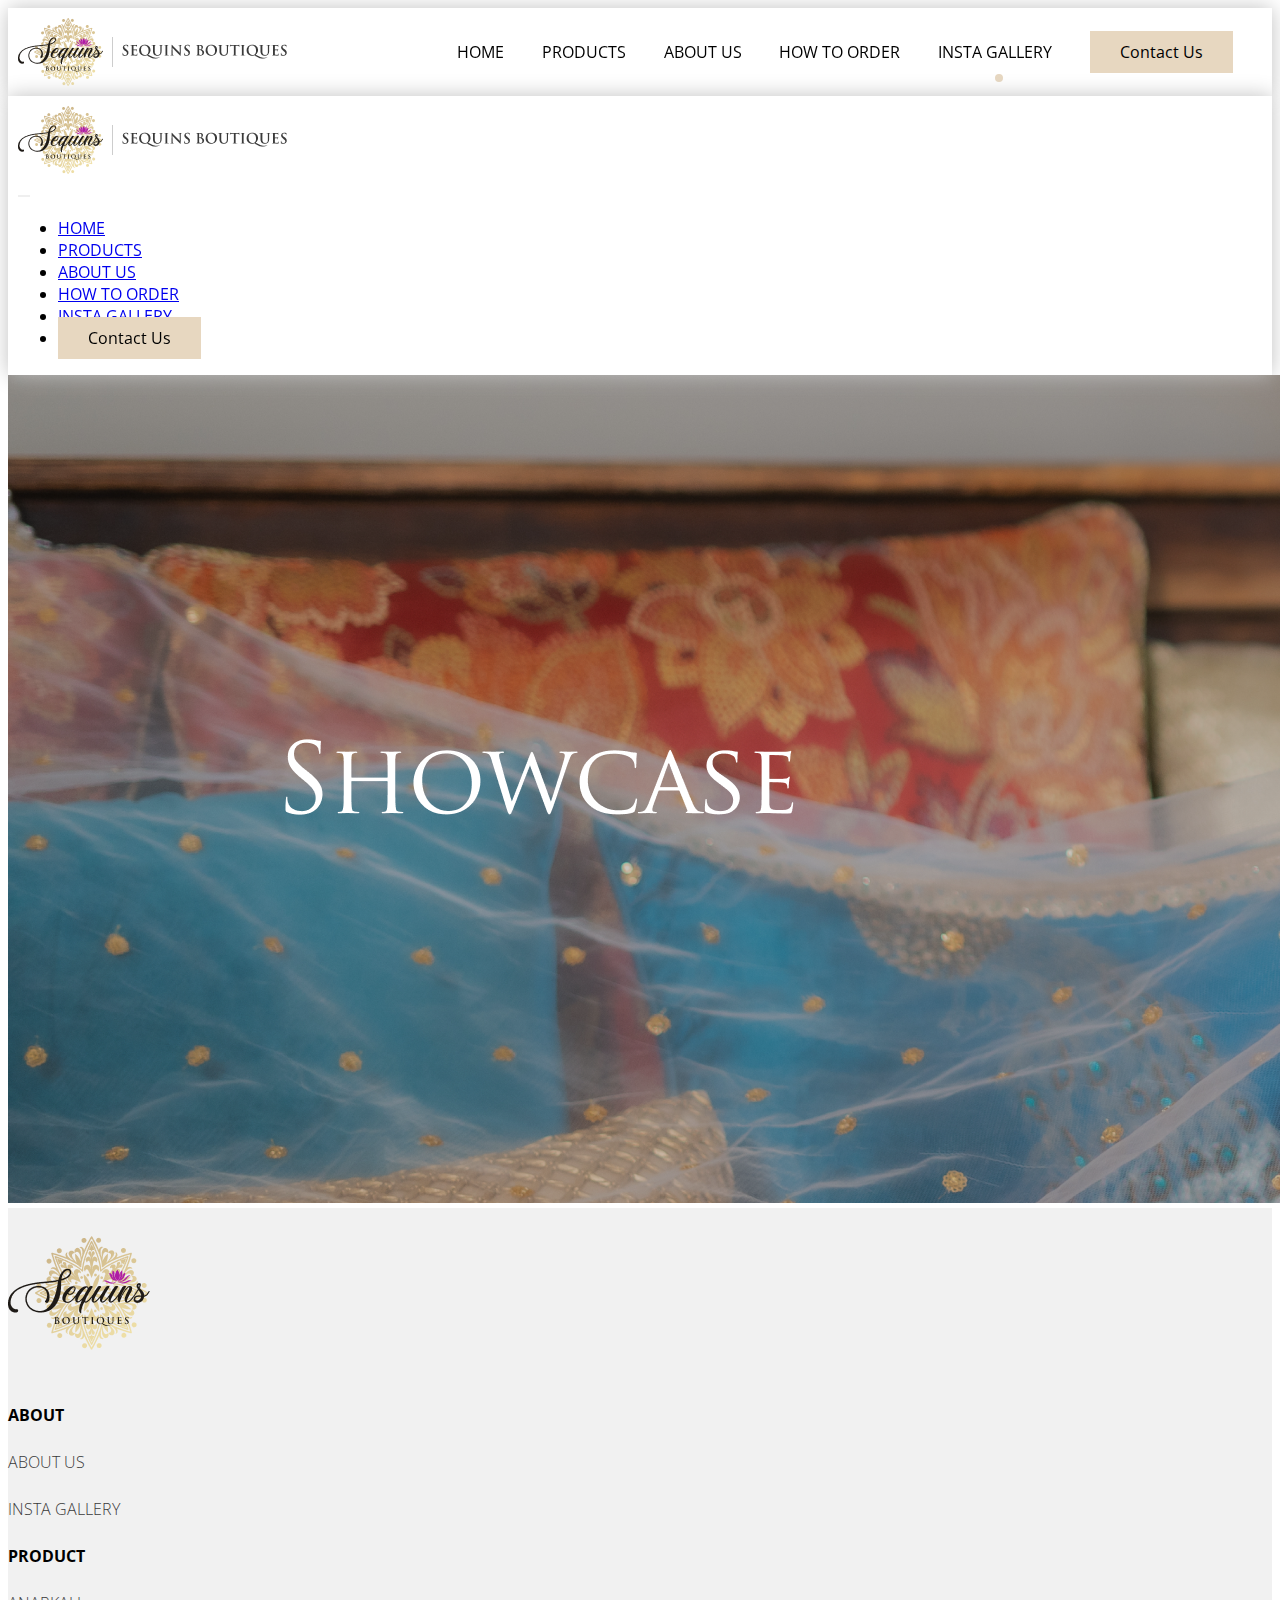
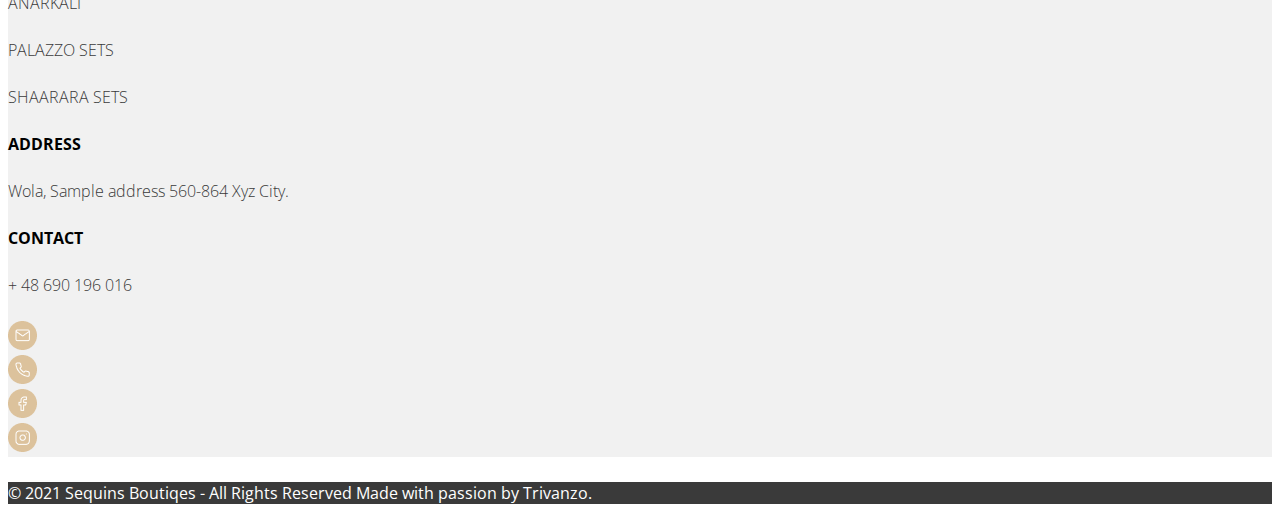
<file: insta_gallery.html>
<!DOCTYPE html>
<html lang="en">
  <head>
    <meta charset="UTF-8" />
    <meta http-equiv="X-UA-Compatible" content="IE=edge" />
    <meta name="viewport" content="width=device-width, initial-scale=1.0" />

    <link rel="stylesheet" href="./style.css" />

    <link
      rel="stylesheet"
      href="https://cdn.jsdelivr.net/npm/bootstrap@5.1.3/dist/css/bootstrap.min.css"
      integrity="sha384-1BmE4kWBq78iYhFldvKuhfTAU6auU8tT94WrHftjDbrCEXSU1oBoqyl2QvZ6jIW3"
      crossorigin="anonymous"
    />

    <script
      src="https://cdn.jsdelivr.net/npm/bootstrap@5.1.3/dist/js/bootstrap.bundle.min.js"
      integrity="sha384-ka7Sk0Gln4gmtz2MlQnikT1wXgYsOg+OMhuP+IlRH9sENBO0LRn5q+8nbTov4+1p"
      crossorigin="anonymous"
    ></script>
    <title>SEQUINS</title>
  </head>
  <body>
    <header class="d-none d-xl-grid d-lg-grid">
      <img src="./assets/images/logo.png" alt="SEQUINS" />
      <nav class="main-nav">
        <a href="./index.html">HOME</a>
        <a href="#">PRODUCTS</a>
        <a href="#">ABOUT US</a>
        <a href="#">HOW TO ORDER</a>
        <a href="#" class="nav_checked">INSTA GALLERY</a>
        <a href="#" class="primary-btn">Contact Us</a>
      </nav>
    </header>

    <header class="p-0 d-block d-xl-none d-lg-none">
      <nav class="navbar navbar-expand-lg navbar-light">
        <div class="container-fluid">
          <a class="navbar-brand" href="#">
            <img src="./assets/images/logo.png" alt="SEQUINS" />
          </a>
          <button
            class="navbar-toggler"
            type="button"
            data-bs-toggle="collapse"
            data-bs-target="#navbarTogglerDemo01"
            aria-controls="navbarTogglerDemo01"
            aria-expanded="false"
            aria-label="Toggle navigation"
            style="border: none; outline: none; box-shadow: unset"
          >
            <span class="navbar-toggler-icon"></span>
          </button>
          <div class="collapse navbar-collapse" id="navbarTogglerDemo01">
            <ul class="navbar-nav text-center align-items-baseline p-2">
              <li class="nav-item">
                <a class="nav-link" href="./index.html">HOME</a>
              </li>
              <li class="nav-item">
                <a class="nav-link" href="#">PRODUCTS</a>
              </li>
              <li class="nav-item">
                <a class="nav-link" href="#">ABOUT US</a>
              </li>
              <li class="nav-item">
                <a class="nav-link" href="#">HOW TO ORDER</a>
              </li>
              <li class="nav-item">
                <a class="nav-link active" aria-current="page" href="#"
                  >INSTA GALLERY</a
                >
              </li>
              <li class="nav-item">
                <a class="nav-link primary-btn" href="#">Contact Us</a>
              </li>
            </ul>
          </div>
        </div>
      </nav>
    </header>

    <div class="container-fluid p-0">
      <img
        src="./assets/images/asset_one.png"
        alt="Insta-Gallery"
        class="w-100"
      />
    </div>

    <footer class="container-fluid mt-5 p-0">
        <div class="container pt-5">
          <div class="row gy-5 text-center text-md-start">
            <div class="col-xl col-lg-12 col-md-12 col-sm-12 text-center">
              <img src="./assets/images/footer_logo.png" alt="SEQUINS" />
            </div>
            <div class="col-12 col-xl col-lg col-md-6 col-sm-12">
              <h4>ABOUT</h4>
              <ul>
                <li>ABOUT US</li>
                <li>INSTA GALLERY</li>
              </ul>
            </div>
            <div class="col-12 col-xl col-lg col-md-6 col-sm-12">
              <h4>PRODUCT</h4>
              <ul>
                <li>ANARKALI</li>
                <li>PALAZZO SETS</li>
                <li>SHAARARA SETS</li>
              </ul>
            </div>
            <div class="col-12 col-xl col-lg col-md-6 col-sm-12">
              <h4>ADDRESS</h4>
              <ul>
                <li>Wola, Sample address 560-864 Xyz City.</li>
              </ul>
            </div>
            <div class="col-12 col-xl col-lg col-md-6 col-sm-12">
              <h4>CONTACT</h4>
              <ul>
                <li>+ 48 690 196 016</li>
                <li>
                  <div class="row">
                    <div class="col">
                      <img src="./assets/images/icon_mail.png" alt="Mail" />
                    </div>
                    <div class="col">
                      <img src="./assets/images/icon_phone.png" alt="Phone" />
                    </div>
                    <div class="col">
                      <img
                        src="./assets/images/icon_facebook.png"
                        alt="FaceBook"
                      />
                    </div>
                    <div class="col">
                      <img src="./assets/images/icon_insta.png" alt="Instagram" />
                    </div>
                  </div>
                </li>
              </ul>
            </div>
          </div>
        </div>
      </footer>
  
      <div
        class="container-fluid p-2"
        style="background-color: #3a3a3a; color: white"
      >
        <div
          class="container d-flex flex-column flex-xl-row flex-lg-row align-items-center justify-content-between text-center"
        >
          <span class="mb-2">© 2021 Sequins Boutiqes - All Rights Reserved</span>
          <span>Made with passion by Trivanzo.</span>
        </div>
      </div>
    </body>
  </html>
</file>
<file: style.css>
@font-face {
  font-family: "Open Sans";
  src: url("./assets/fonts/Open_Sans/OpenSans-VariableFont_wdth\,wght.ttf")
    format("truetype-variations");
  font-weight: 1 999;
}

@font-face {
  font-family: "Cormorant Garamond";
  src: url("./assets/fonts/Cormorant_Garamond/CormorantGaramond-Regular.ttf");
}

.title {
  font-family: "Cormorant Garamond", sans-serif !important;
  color: #b01ba6;
  text-transform: uppercase;
}

.primary-btn,
.primary-btn-sdw {
  text-decoration: none;
  color: black !important;
  text-align: center;
  font-weight: 400;
  padding: 10px 30px !important;
  background-color: rgba(231, 215, 192, 1) !important;
  transition: background-color ease-in 0.25s !important;
}

.primary-btn-sdw {
  padding: 10px 50px !important;
  box-shadow: 0 2px 5px silver !important;
}

.primary-btn:hover,
.primary-btn-sdw:hover {
  color: black !important;
  background-color: rgba(231, 215, 192, 0.5) !important;
  font-weight: unset !important;
}

input {
  border: 2px solid #e7d7c0 !important;
  height: 50px;
}

textarea {
  border: 2px solid #e7d7c0 !important;
  resize: none !important;
}

.give_corners {
  position: relative;
  z-index: -1;
  padding: 10px;
}

.give_corners::before {
  content: "";
  position: absolute;
  top: -5px;
  left: -5px;
  width: 50%;
  height: 25%;
  box-shadow: -2px -2px 2px #e7d7c0;
  z-index: -1;
  border-radius: 2px;
}

.give_corners::after {
  content: "";
  position: absolute;
  bottom: -5px;
  right: -5px;
  width: 50%;
  height: 25%;
  box-shadow: 2px 2px 2px #e7d7c0;
  z-index: -1;
  border-radius: 2px;
}

.give_left_border,
.give_right_border {
  position: relative;
}

.give_left_border::before {
  content: "";
  position: absolute;
  bottom: -5%;
  left: -5%;
  width: 100%;
  height: 100%;
  border: 2px solid #e7d7c0;
  z-index: -1;
  border-radius: 2px;
}

.give_right_border::after {
  content: "";
  position: absolute;
  bottom: -5%;
  left: 10%;
  width: 100%;
  height: 80%;
  border: 2px solid #e7d7c0;
  z-index: -2;
  border-radius: 2px;
}

.vl {
  border: 2px solid #e7d7c0;
  border-radius: 3px;
  /* height: inherit; */
  /* height: 100%; */
  align-self: stretch;
}

body {
  font-family: "Open Sans", sans-serif !important;
  -webkit-font-smoothing: antialiased;
  user-select: none;
}

body::-webkit-scrollbar{
  display: none;
}

header {
  position: sticky;
  top: 0;
  padding: 10px;
  box-shadow: 0 0 20px silver;
  display: grid;
  grid-template-columns: repeat(8, 1fr);
  align-items: center;
  overflow: hidden;
  background-color: white;
  z-index: 999;
}

header > img {
  grid-column: 1/2;
}

.main-nav {
  padding: 10px;
  grid-column: 2/9;
  display: flex;
  align-items: center;
  justify-content: space-around;
}

@media screen and (min-width: 1100px) {
  header > img {
    grid-column: 1/2;
  }

  .main-nav {
    grid-row: 1;
    grid-column: 3/9;
  }
}

@media screen and (min-width: 1600px) {
  header > img {
    grid-column: 2/3;
  }

  .main-nav {
    grid-row: 1;
    grid-column: 4/8;
  }
}

.main-nav > a {
  position: relative;
  text-decoration: none;
  color: black;
  transition: all ease 0.25s;
  min-width: max-content;
}

.main-nav > a:hover,
.nav_checked {
  color: black;
  font-weight: 400;
}

.main-nav > a::after {
  position: absolute;
  top: 150%;
  left: 50%;
  transform: translateY(500%);
  content: "";
  width: 8px;
  height: 8px;
  border-radius: 50%;
  background-color: #e7d7c0;
  transition: all ease-in 0.25s;
}

.nav_checked::after {
  transform: translateY(0) !important;
}

.main-nav > a:hover::after {
  transform: translateY(0);
}

.main-nav > a:last-of-type::after {
  display: none;
}

.home {
  height: calc(100vh - 88px);
  max-height: calc(100vh - 88px);
  position: relative;
  display: flex;
  flex-direction: column;
  overflow: hidden;
}

.home .carousel {
  height: 90%;
}

.home .carousel .carousel-inner,
.home .carousel .carousel-inner .carousel-item {
  height: 100%;
}


.home .carousel .carousel-item > img {
  width: 100%;
  height: 100%;
  object-fit: cover;
}

.home .home_bottom {
  /* background-color: #b01ba6; */
  position: relative;
  height: 10%;
}


.home .carousel .carousel-indicators .indicator{
  background-color: #DCC29C;
  border-radius: 50%;
  border: none;
  outline: none;
  width: 10px;
  height: 10px;
}

.home_call_button {
  position: absolute;
  top: 0;
  right: 0;
  transform: translateY(-50%);
  background-color: white;
  margin: 0 20px;
  border-radius: 50%;
  display: flex;
  align-items: center;
  justify-content: center;
  cursor: pointer;
}
.home_call_button > img {
  width: 65px;
  height: 65px;
}

.steps > li {
  margin-top: 20px;
  padding: 10px;
  /* background: #531b4f; */
}

.steps > li > div,
.steps > li > h1 {
  margin: 0 10px;
}

.Steptitle {
  font-family: "Cormorant Garamond", sans-serif !important;
  color: black;
  text-transform: uppercase;
}

.about_us {
  background-image: url("./assets/images/asset_two.png");
  background-repeat: no-repeat;
  background-size: cover;
  background-position: center;
  height: 600px;
}

.about_us > div {
  background-color: #531b4f;
  width: 30%;
}

.about_us_content h3,
.about_us_content span {
  margin: 10px 0;
}

footer {
  background-color: #f1f1f1;
}

footer > .container .row div ul {
  list-style: none;
  padding: 0;
}

footer > .container .row div ul li {
  color: #3a3a3a;
  margin: 25px 0;
  font-weight: 200;
}
</file>
<file: public/style.css>
@font-face {
  font-family: "Open Sans";
  src: url("./assets/fonts/Open_Sans/OpenSans-VariableFont_wdth\,wght.ttf")
    format("truetype-variations");
  font-weight: 1 999;
}

@font-face {
  font-family: "Cormorant Garamond";
  src: url("./assets/fonts/Cormorant_Garamond/CormorantGaramond-Regular.ttf");
}

.accordion-button::after {
  background-image: url("./assets/images/asset_plusIcon.png") !important;
}

.accordion-button:not(.collapsed)::after {
  transform: rotate(45deg) !important;
}

.accordion-button:not(.collapsed) {
  color: black !important;
  background-color: rgba(231, 215, 192, 0.5) !important;
  box-shadow: unset !important;
}

.accordion-flush .accordion-item .accordion-button {
  font-weight: 500;
}

.title {
  font-family: "Cormorant Garamond", sans-serif !important;
  color: #b01ba6;
  text-transform: uppercase;
}

.primary-btn,
.primary-btn-sdw {
  text-decoration: none;
  color: black !important;
  text-align: center;
  font-weight: 400;
  padding: 15px 40px !important;
  background-color: rgba(231, 215, 192, 1) !important;
  transition: background-color ease-in 0.25s !important;
}

.primary-btn-sdw {
  padding: 15px 50px !important;
  box-shadow: 0 2px 5px silver !important;
}

.primary-btn:hover,
.primary-btn-sdw:hover {
  color: black !important;
  background-color: rgba(231, 215, 192, 0.5) !important;
  font-weight: unset !important;
}

input {
  border: 2px solid #e7d7c0 !important;
  height: 50px;
}

textarea {
  border: 2px solid #e7d7c0 !important;
  resize: none !important;
}

.give_corners {
  position: relative;
  z-index: -1;
  padding: 10px;
}

.give_corners::before {
  content: "";
  position: absolute;
  top: -5px;
  left: -5px;
  width: 50%;
  height: 25%;
  box-shadow: -2px -2px 2px #e7d7c0;
  z-index: -1;
  border-radius: 2px;
}

.give_corners::after {
  content: "";
  position: absolute;
  bottom: -5px;
  right: -5px;
  width: 50%;
  height: 25%;
  box-shadow: 2px 2px 2px #e7d7c0;
  z-index: -1;
  border-radius: 2px;
}

.give_left_border,
.give_right_border {
  position: relative;
}

.give_left_border::before {
  content: "";
  position: absolute;
  bottom: -5%;
  left: -5%;
  width: 100%;
  height: 100%;
  border: 2px solid #e7d7c0;
  z-index: -1;
  border-radius: 2px;
}

.give_right_border::after {
  content: "";
  position: absolute;
  bottom: -5%;
  left: 10%;
  width: 100%;
  height: 80%;
  border: 2px solid #e7d7c0;
  z-index: -2;
  border-radius: 2px;
}

.vl {
  border: 2px solid #e7d7c0;
  border-radius: 3px;
  /* height: inherit; */
  /* height: 100%; */
  align-self: stretch;
}

.discover_con {
  position: relative;
  width: 100%;
  height: 60vh;
  z-index: 0;
  overflow: hidden;
}

.discover_con > div {
  position: absolute;
  top: 50%;
  left: 50%;
  height: 100%;
  background-color: white;
  transition: all ease-in-out 0.5s;
  border-radius: 20px;
  overflow: hidden;
}

@media screen and (min-width: 500px) {
  .discover_con {
    width: 100%;
  }
  .discover_con > div {
    width: 50%;
  }
}

@media screen and (min-width: 700px) {
  .discover_con {
    width: 80%;
  }
  .discover_con > div {
    width: 40%;
  }
}

@media screen and (min-width: 1200px) {
  .discover_con {
    width: 60%;
  }
  .discover_con > div {
    width: 30%;
  }
}

.discover_con > div > img {
  width: 100%;
  height: 100%;
  object-fit: cover;
}

.showCaseItem[data-order="1"] {
  z-index: 0;
  transform: translate(-120%, -50%) scale(0.8) !important;
}
.showCaseItem[data-order="1"] > img {
  filter: grayscale(100%);
}

.showCaseItem[data-order="2"] {
  z-index: 1;
  transform: translate(-50%, -50%) !important;
}

.showCaseItem[data-order="3"] {
  z-index: -1;
  transform: translate(20%, -50%) scale(0.8) !important;
}

.showCaseItem[data-order="3"] > img {
  filter: grayscale(100%);
}

html {
  scroll-behavior: smooth;
}

body {
  font-family: "Open Sans", sans-serif !important;
  -webkit-font-smoothing: antialiased;
  scroll-behavior: smooth;
}

body::-webkit-scrollbar {
  display: none;
}

header {
  position: sticky;
  top: 0;
  padding: 10px;
  box-shadow: 0 0 20px silver;
  display: grid;
  grid-template-columns: repeat(8, 1fr);
  align-items: center;
  overflow: hidden;
  background-color: white;
  z-index: 999;
}

header > div {
  grid-column: 1/2;
}

.main-nav {
  padding: 10px;
  grid-column: 2/9;
  display: flex;
  align-items: center;
  justify-content: space-around;
}

@media screen and (min-width: 1100px) {
  header > div {
    grid-column: 1/2;
  }

  .main-nav {
    grid-row: 1;
    grid-column: 3/9;
  }
}

@media screen and (min-width: 1600px) {
  header > div {
    grid-column: 2/3;
  }

  .main-nav {
    grid-row: 1;
    grid-column: 4/8;
  }
}

.main-nav > a {
  position: relative;
  text-decoration: none;
  color: black;
  transition: all ease 0.25s;
  min-width: max-content;
}

.main-nav > a:hover,
.nav_checked {
  color: black;
  font-weight: 400;
}

.main-nav > a::after {
  position: absolute;
  top: 150%;
  left: 50%;
  transform: translateY(500%);
  content: "";
  width: 8px;
  height: 8px;
  border-radius: 50%;
  background-color: #e7d7c0;
  transition: all ease-in 0.25s;
}

.nav_checked::after {
  transform: translateY(0) !important;
}

.main-nav > a:hover::after {
  transform: translateY(0);
}

.main-nav > a:last-of-type::after {
  display: none;
}

.home {
  height: calc(100vh - 88px);
  max-height: calc(100vh - 88px);
  position: relative;
  display: flex;
  flex-direction: column;
  overflow: hidden;
}

.home .carousel {
  height: 90%;
}

.home .carousel .carousel-inner,
.home .carousel .carousel-inner .carousel-item {
  height: 100%;
}

.home .carousel .carousel-item > img {
  width: 100%;
  height: 100%;
  object-fit: cover;
}

.home .home_bottom {
  /* background-color: #b01ba6; */
  position: relative;
  height: 10%;
}

.home .carousel .carousel-indicators .indicator {
  background-color: #dcc29c;
  border-radius: 50%;
  border: none;
  outline: none;
  width: 10px;
  height: 10px;
}

.home_call_button {
  position: absolute;
  top: 0;
  right: 0;
  transform: translateY(-50%);
  background-color: white;
  margin: 0 20px;
  border-radius: 50%;
  display: flex;
  align-items: center;
  justify-content: center;
  cursor: pointer;
}
.home_call_button > img {
  width: 65px;
  height: 65px;
}

.home_content > * {
  font-family: "Cormorant Garamond", sans-serif !important;
  color: white;
}

.home_content > h2 {
  font-size: 2.5rem;
  letter-spacing: 2px;
}

.home_content > h1 {
  font-size: 3.5rem;
}

@media screen and (max-width: 800px) {
  .home_content > h2 {
    font-size: 1.5rem;
  }

  .home_content > h1 {
    font-size: 2.5rem;
  }
}

.steps > li {
  margin-top: 20px;
  padding: 10px;
  /* background: #531b4f; */
}

.steps > li > div,
.steps > li > h1 {
  margin: 0 10px;
}

.Steptitle {
  font-family: "Cormorant Garamond", sans-serif !important;
  color: black;
  text-transform: uppercase;
}

.about_us {
  background-image: url("./assets/images/asset_two.png");
  background-repeat: no-repeat;
  background-size: cover;
  background-position: center;
  min-height: 600px;
}

.about_us > div {
  background-color: #531b4f;
  width: 40%;
}

.about_us_content div p,
.about_us_content div span {
  margin: 20px 0;
}

footer {
  background-color: #f1f1f1;
}

footer > .container .row div ul {
  list-style: none;
  padding: 0;
}

footer > .container .row div ul li {
  margin: 25px 0;
  font-weight: 200;
}

footer > .container .row div ul li a {
  text-decoration: none;
  color: #3a3a3a;
}
</file>
